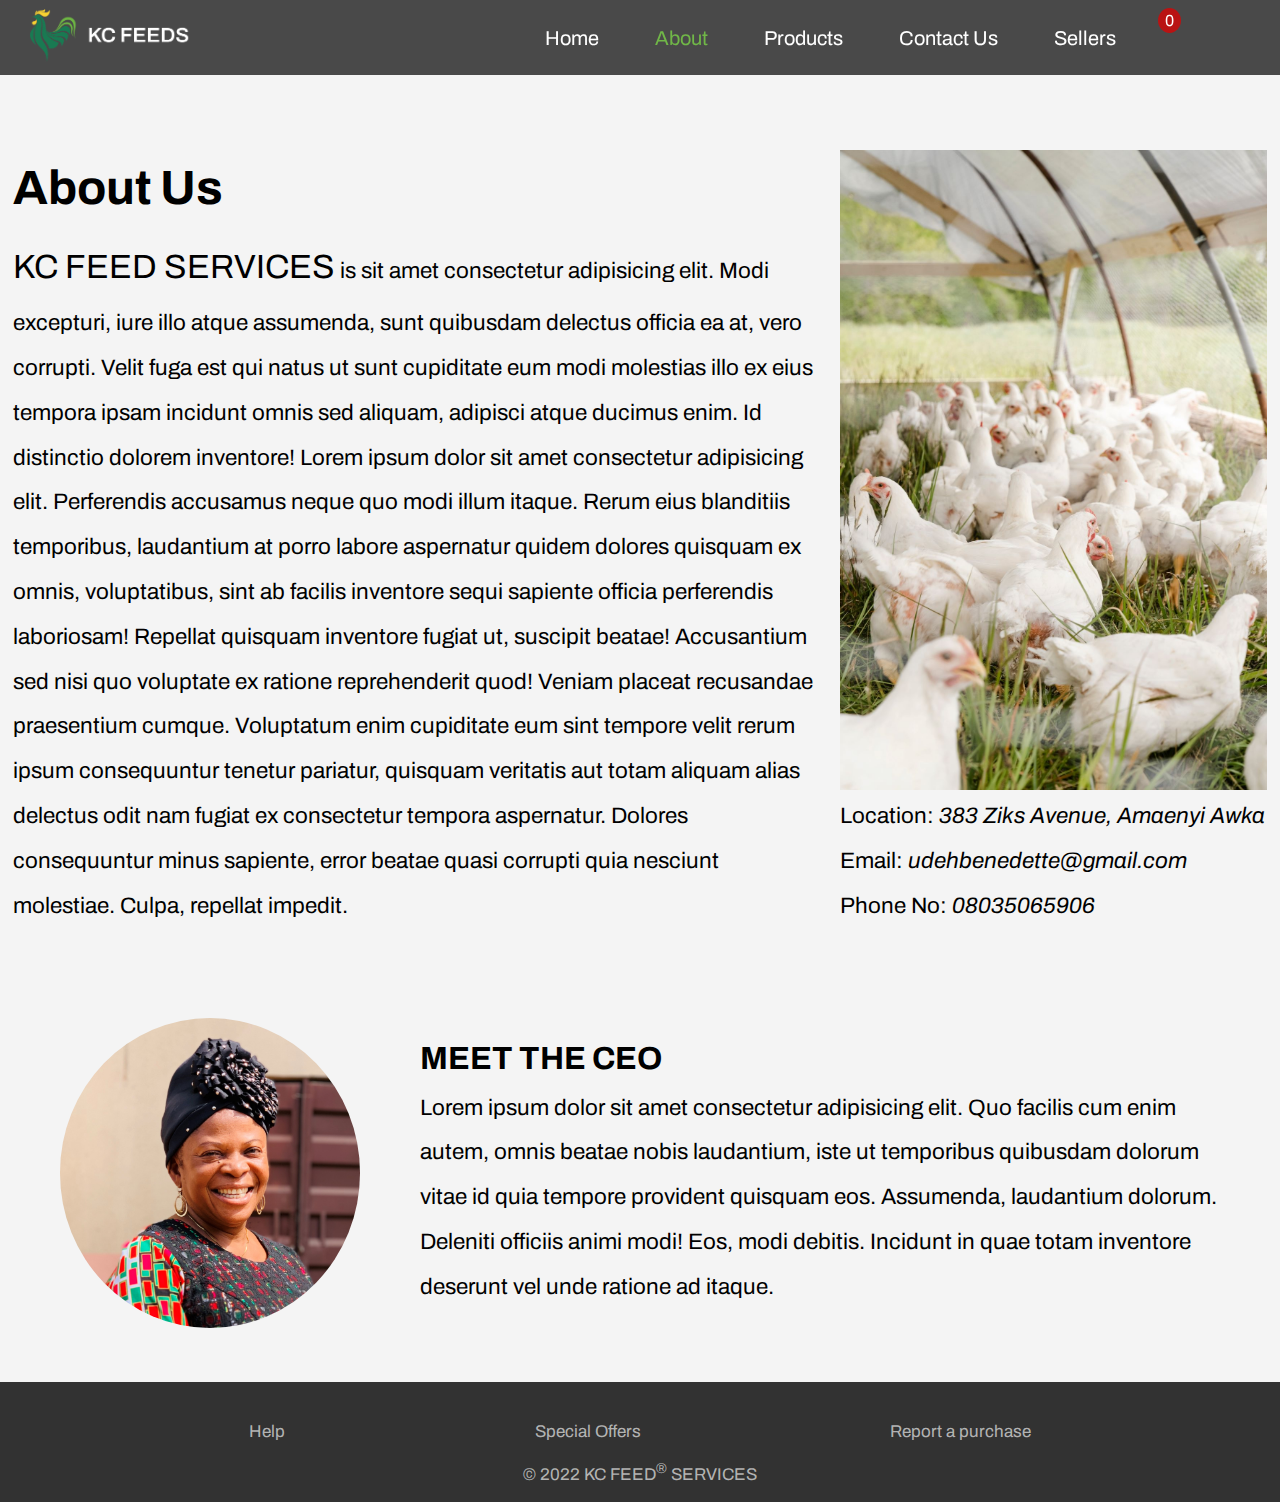
<file: about.html>
<!DOCTYPE html>
<html lang="en">
<head>
  <meta charset="UTF-8">
  <meta http-equiv="X-UA-Compatible" content="IE=edge">
  <meta name="viewport" content="width=device-width, initial-scale=1.0">
  <title>About Us</title>
  <link rel="stylesheet" href="https://cdnjs.cloudflare.com/ajax/libs/font-awesome/6.1.2/css/all.min.css" integrity="sha512-1sCRPdkRXhBV2PBLUdRb4tMg1w2YPf37qatUFeS7zlBy7jJI8Lf4VHwWfZZfpXtYSLy85pkm9GaYVYMfw5BC1A==" crossorigin="anonymous" referrerpolicy="no-referrer" />
  <link rel="stylesheet" href="about.css">
  <link rel="stylesheet" href="general.css">
  <link rel="stylesheet" href="header.css">
  <link rel="stylesheet" href="footer.css">
</head>
<body>
  <header>
    <div class="logo">
      <a href="index.html"><img src="Project-images/Frame 481393.png" alt="KC FEEDS LOGO"></a>
    </div>
    <span class="bars"><i class="fa-solid fa-bars fa-lg"></i></span>
    <nav>
      <a href="index.html">Home</a>
      <a href="about.html" class="home-nav">About</a>
      <a href="index.html#products">Products</a>
      <a href="contact.html">Contact Us</a>
      <a href="sellers.html">Sellers</a>
      <a href="cart.html" class="shopping"><i class="fa-solid fa-cart-shopping"></i> <div class="zero">0</div></a>
    </nav>
  </header>
  
  <div class="about-head">
    <div>
  <h1>About Us</h1>
  <p><span>KC FEED SERVICES</span> is sit amet consectetur adipisicing elit. Modi excepturi, iure illo atque assumenda, sunt quibusdam delectus officia ea at, vero corrupti. Velit fuga est qui natus ut sunt cupiditate eum modi molestias illo ex eius tempora ipsam incidunt omnis sed aliquam, adipisci atque ducimus enim. Id distinctio dolorem inventore! Lorem ipsum dolor sit amet consectetur adipisicing elit. Perferendis accusamus neque quo modi illum itaque. Rerum eius blanditiis temporibus, laudantium at porro labore aspernatur quidem dolores quisquam ex omnis, voluptatibus, sint ab facilis inventore sequi sapiente officia perferendis laboriosam! Repellat quisquam inventore fugiat ut, suscipit beatae! Accusantium sed nisi quo voluptate ex ratione reprehenderit quod! Veniam placeat recusandae praesentium cumque. Voluptatum enim cupiditate eum sint tempore velit rerum ipsum consequuntur tenetur pariatur, quisquam veritatis aut totam aliquam alias delectus odit nam fugiat ex consectetur tempora aspernatur. Dolores consequuntur minus sapiente, error beatae quasi corrupti quia nesciunt molestiae. Culpa, repellat impedit.</p>
  </div>
 <div>
  <img src="Project-images/zoe-schaeffer-gHAAa9U4a0k-unsplash.jpg" alt="">
  <p><i class="fa-solid fa-location-dot"></i> Location: <i>383 Ziks Avenue, Amaenyi Awka</i></p>
  <p><i class="fa-solid fa-envelope"></i> Email: <i>udehbenedette@gmail.com</i></p>
  <p> <i class="fa-solid fa-phone"></i> Phone No: <i>08035065906</i></p>
  </div>
</div>
<div class="ceo">
  <div class="img">
    <img src="Project-images/IMG_1282.jpeg" alt="">
  </div>
  <div>
    <h2>MEET THE CEO</h2>
    <p>Lorem ipsum dolor sit amet consectetur adipisicing elit. Quo facilis cum enim autem, omnis beatae nobis laudantium, iste ut temporibus quibusdam dolorum vitae id quia tempore provident quisquam eos. Assumenda, laudantium dolorum. Deleniti officiis animi modi! Eos, modi debitis. Incidunt in quae totam inventore deserunt vel unde ratione ad itaque.</p>
  </div>
</div>

<footer>
  <div>
  <a href="contact.html">Help</a>
  <a href="index.html#offers">Special Offers</a>
  <a href="contact.html">Report a purchase</a>
</div>
<p class="footer">&copy; 2022 KC FEED<sup>&#174;</sup> SERVICES </p>
</footer>
<script src="script.js"></script>
</body>
</html>
</file>
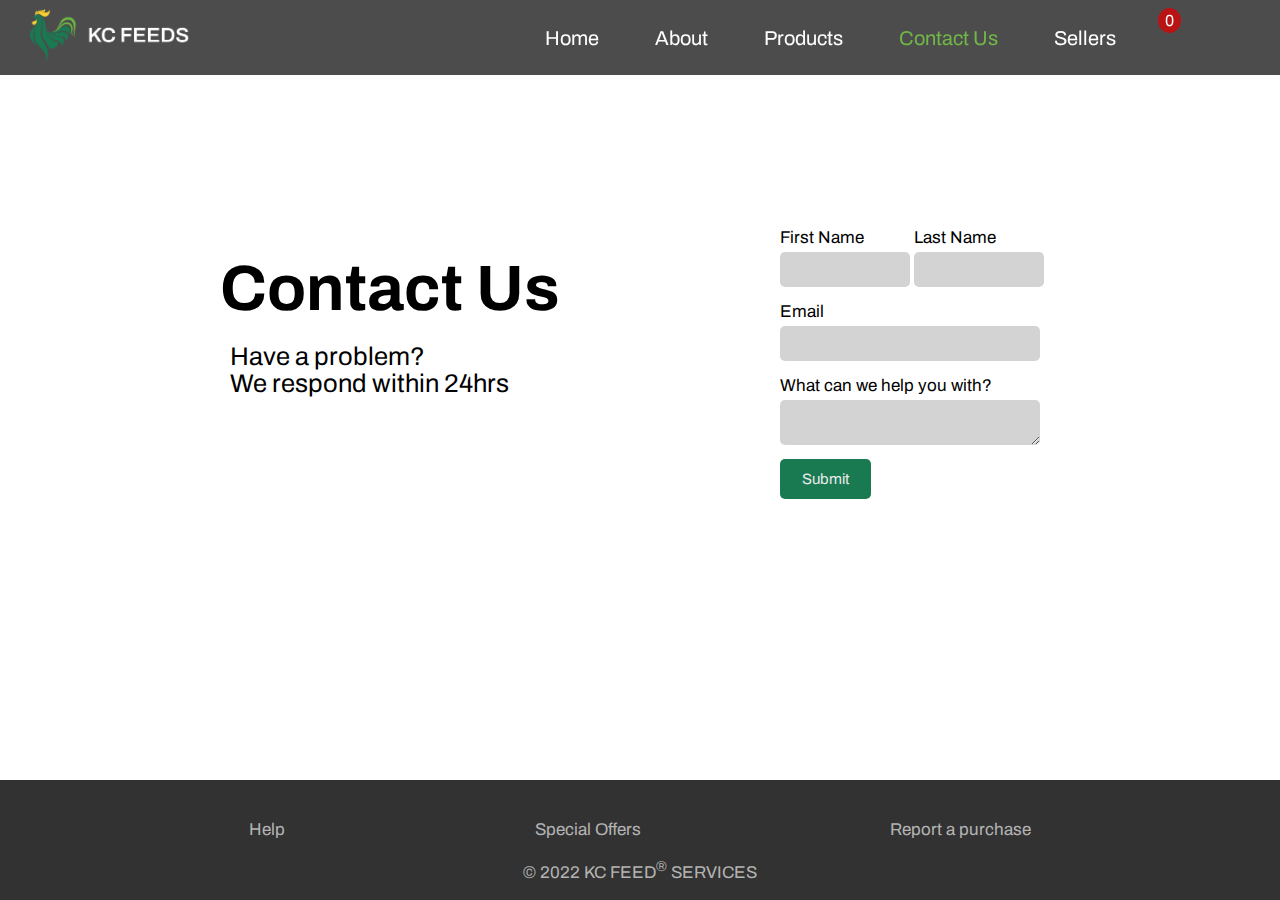
<file: contact.html>
<!DOCTYPE html>
<html lang="en">
  <head>
    <meta charset="UTF-8" />
    <meta http-equiv="X-UA-Compatible" content="IE=edge" />
    <meta name="viewport" content="width=device-width, initial-scale=1.0" />
    <title>Contact Us</title>
    <link rel="stylesheet" href="https://cdnjs.cloudflare.com/ajax/libs/font-awesome/6.1.2/css/all.min.css" integrity="sha512-1sCRPdkRXhBV2PBLUdRb4tMg1w2YPf37qatUFeS7zlBy7jJI8Lf4VHwWfZZfpXtYSLy85pkm9GaYVYMfw5BC1A==" crossorigin="anonymous" referrerpolicy="no-referrer" />
    <link rel="stylesheet" href="general.css" />
    <link rel="stylesheet" href="header.css">
    <link rel="stylesheet" href="contact.css">
    <link rel="stylesheet" href="footer.css">
  </head>
  <body>
  
    <header>
      <div class="logo">
        <a href="index.html"><img src="Project-images/Frame 481393.png" alt="KC FEEDS LOGO"></a>
      </div>
      <span class="bars"><i class="fa-solid fa-bars fa-2x"></i></span>
      <nav>
        <a href="index.html">Home</a>
        <a href="about.html">About</a>
        <a href="index.html#products">Products</a>
        <a href="contact.html" class="home-nav">Contact Us</a>
        <a href="sellers.html">Sellers</a>
        <a href="cart.html" class="shopping"><i class="fa-solid fa-cart-shopping"></i> <div class="zero">0</div></a>
      </nav>
    </header>

    <section>
    <div class="contact">
      <h1>Contact Us</h1>
      <p>Have a problem? <br>We respond within 24hrs</p>
    </div>
    <form>
      <div class="first">
        <label for="firstname">First Name</label>
        <input type="text" id="firstname" required>
      </div>
      <div class="second">
        <label for="lastname">Last Name</label>
        <input type="text" id="lastname" required>
      </div>
      <div class="third">
        <label for="email">Email</label>
        <input type="email" id="email" required>
      </div>
      <div>
        <label for="message">What can we help you with?</label>
        <textarea name="message" id="message" required></textarea>
      </div>
      <input type="submit">
    </form>
  </section>

  <footer style="position: absolute; bottom: 0; right: 0; left: 0;">
    <div>
    <a href="#">Help</a>
    <a href="index.html#offers">Special Offers</a>
    <a href="#">Report a purchase</a>
  </div>
  <p class="footer">&copy; 2022 KC FEED<sup>&#174;</sup> SERVICES </p>
  </footer>
  <script src="script.js"></script>
  </body>
</html>
</file>
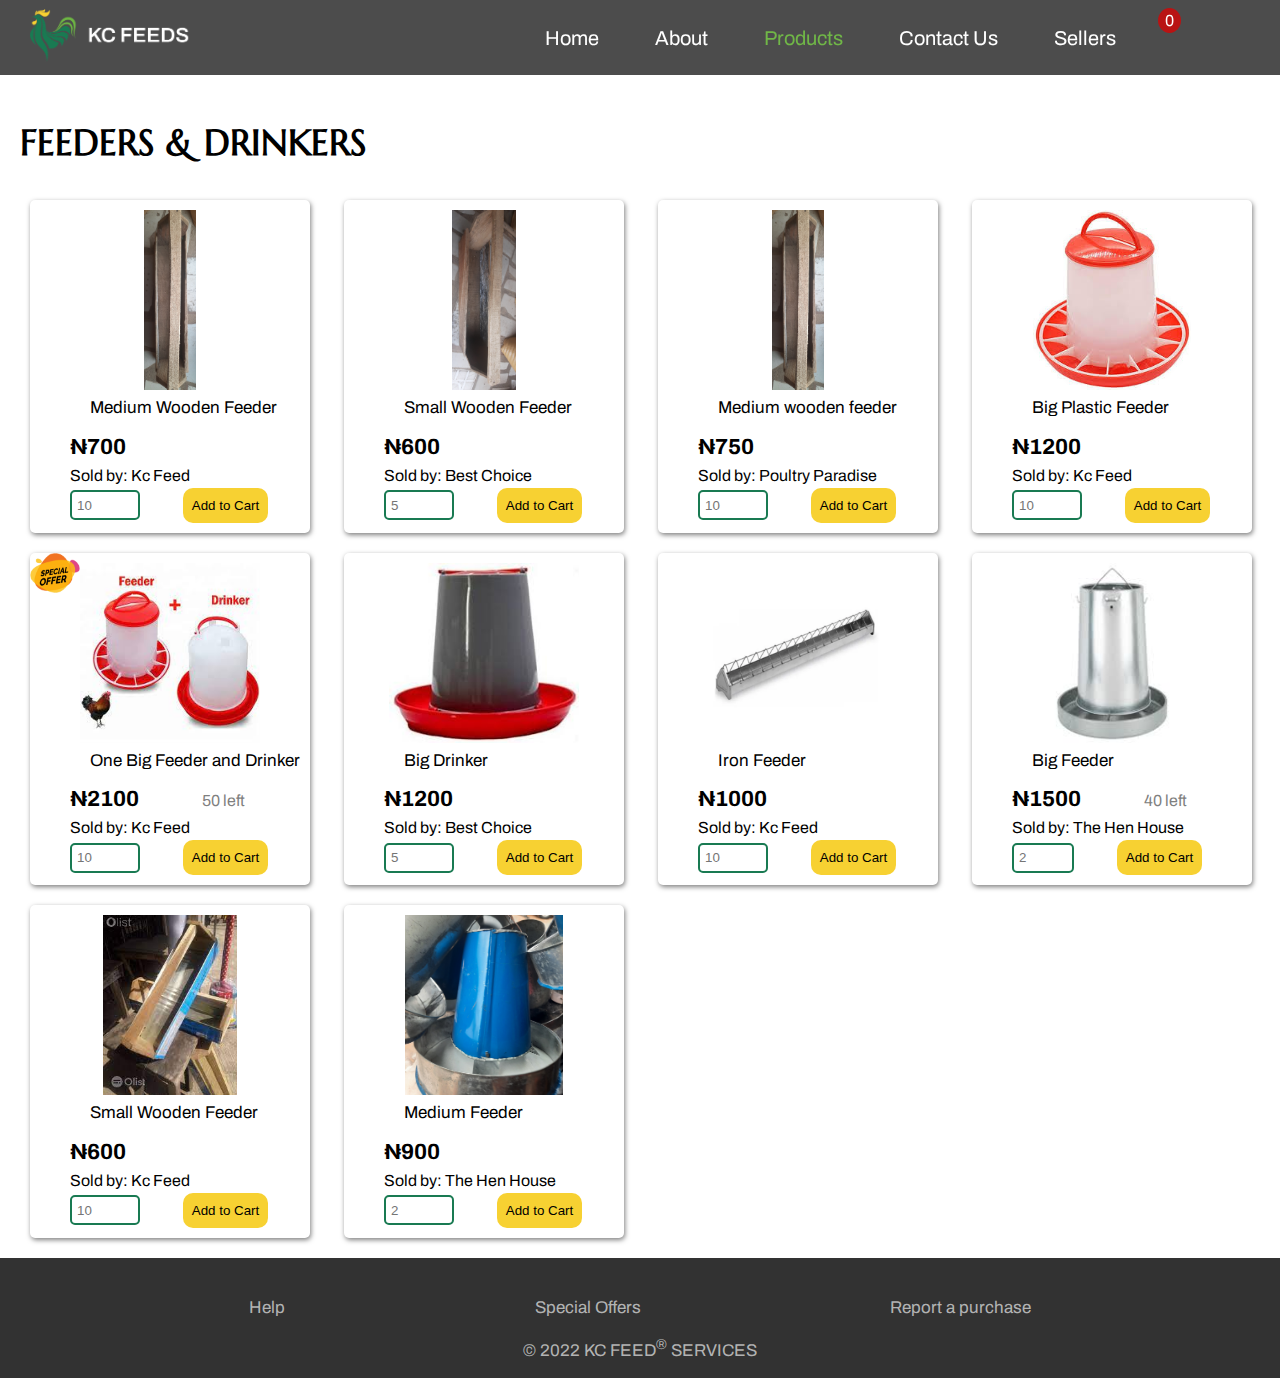
<file: feeders.html>
<!DOCTYPE html>
<html lang="en">
<head>
  <meta charset="UTF-8">
  <meta http-equiv="X-UA-Compatible" content="IE=edge">
  <meta name="viewport" content="width=device-width, initial-scale=1.0">
  <title>Feeders & Drinkers</title>
  <link rel="stylesheet" href="https://cdnjs.cloudflare.com/ajax/libs/font-awesome/6.1.2/css/all.min.css" integrity="sha512-1sCRPdkRXhBV2PBLUdRb4tMg1w2YPf37qatUFeS7zlBy7jJI8Lf4VHwWfZZfpXtYSLy85pkm9GaYVYMfw5BC1A==" crossorigin="anonymous" referrerpolicy="no-referrer" />
  <link rel="stylesheet" href="starter.css">
  <link rel="stylesheet" href="general.css">
  <link rel="stylesheet" href="header.css">
  <link rel="stylesheet" href="footer.css">
</head>
<body>
 
  <header>
    <div class="logo">
      <a href="index.html"><img src="Project-images/Frame 481393.png" alt="KC FEEDS LOGO"></a>
    </div>
    <span class="bars"><i class="fa-solid fa-bars fa-2x"></i></span>
    <nav>
      <a href="index.html">Home</a>
      <a href="about.html">About</a>
      <a href="index.html#products" class="home-nav">Products</a>
      <a href="contact.html">Contact Us</a>
      <a href="sellers.html">Sellers</a>
      <a href="cart.html" class="shopping"><i class="fa-solid fa-cart-shopping"></i> <div class="zero">0</div></a>
    </nav>
  </header>

  <h1>FEEDERS & DRINKERS</h1>

  <!-- 1 -->
  <div class="start">
    <img src="Project-images/20220809_152458.jpg" alt="wooden feeder">
    <div class="text-container">
      <p class="title">Medium Wooden Feeder</p>
      <label for="number"><strong style="font-size: 22px;">&#8358;700</strong> <i style="font-size: 14px;"></i></label> 
      <p class="stock"></p>
    <p>Sold by: <a href="index.html">Kc Feed</a> </p>
        <input type="number" min="10" max="300" placeholder="10">
        <input type="button" value="Add to Cart">
      </div>
  </div>

<!-- 2 -->
  <div class="start">
    <img src="Project-images/20220809_152339.jpg" alt="wooden feeders">
    <div class="text-container">
      <p class="title">Small Wooden Feeder</p>
      <label for="number"><strong style="font-size: 22px;">&#8358;600</strong> <i style="font-size: 14px;"></i></label> 
      <p class="stock"></p>
    <p>Sold by: <a href="#">Best Choice</a> </p>
        <input type="number" min="5" max="300" placeholder="5">
        <input type="button" value="Add to Cart">
      </div>
  </div>

<!-- 3 -->
  <div class="start">
    <img src="Project-images/20220809_152458.jpg" alt="wooden feeder">
    <div class="text-container">
      <p class="title">Medium wooden feeder</p>
      <label for="number"><strong style="font-size: 22px;">&#8358;750</strong> <i style="font-size: 14px;"></i></label> 
      <p class="stock"></p>
    <p>Sold by: <a href="#">Poultry Paradise</a> </p>
        <input type="number" min="10" max="300" placeholder="10">
        <input type="button" value="Add to Cart">
      </div>
  </div>

<!-- 4 -->
  <div class="start">
    <img src="Project-images/drinker.jpg" alt="chicken drinker">
    <div class="text-container">
      <p class="title">Big Plastic Feeder</p>
      <label for="number"><strong style="font-size: 22px;">&#8358;1200</strong> <i style="font-size: 14px;"></i></label> 
      <p class="stock"></p>
    <p>Sold by: <a href="#">Kc Feed</a> </p>
        <input type="number" min="10" max="300" placeholder="10">
        <input type="button" value="Add to Cart">
      </div>
  </div>

<!-- 5 -->
  <div class="start" style="position: relative;">
    <img src="Project-images/feeder.jpg" alt="feeder ">
    <div class="text-container">
      <p class="title">One Big Feeder and Drinker</p>
      <label for="number"><strong style="font-size: 22px;">&#8358;2100</strong> <i style="font-size: 14px;"></i></label> 
      <p class="stock">50 left</p>
    <p>Sold by: <a href="#">Kc Feed</a> </p>
        <input type="number" min="10" max="300" placeholder="10">
        <input type="button" value="Add to Cart">
      </div>
      <img style="width: 50px; height: 40px; position: absolute; top: 0; left: 0;" src="Project-images/PngItem_3676260.png" alt="">
  </div>

<!-- 6 -->
  <div class="start">
    <img src="Project-images/images (5).jpg" alt="vital starter">
    <div class="text-container">
      <p class="title">Big Drinker</p>
      <label for="number"><strong style="font-size: 22px;">&#8358;1200</strong> <i style="font-size: 14px;"></i></label> 
      <p class="stock"></p>
    <p>Sold by: <a href="#">Best Choice</a> </p>
        <input type="number" min="5" max="300" placeholder="5">
        <input type="button" value="Add to Cart">
      </div>
  </div>

<!-- 7 -->
  <div class="start">
    <img src="Project-images/poultry-iron-feeder-500x500.webp" alt="iron feeder">
    <div class="text-container">
      <p class="title">Iron Feeder</p>
      <label for="number"><strong style="font-size: 22px;">&#8358;1000</strong> <i style="font-size: 14px;"></i></label> 
      <p class="stock"></p>
    <p>Sold by: <a href="#">Kc Feed</a> </p>
        <input type="number" min="10" max="300" placeholder="10">
        <input type="button" value="Add to Cart">
      </div>
  </div>

<!-- 8 -->
  <div class="start">
    <img src="Project-images/images (3).jpg" alt="feederr">
    <div class="text-container">
      <p class="title">Big Feeder</p>
      <label for="number"><strong style="font-size: 22px;">&#8358;1500</strong> <i style="font-size: 14px;"></i></label> 
      <p class="stock">40 left</p>
    <p>Sold by: <a href="#">The Hen House</a> </p>
        <input type="number" min="2" max="40" placeholder="2">
        <input type="button" value="Add to Cart">
      </div>
  </div>

  <!-- 9 -->
  <div class="start">
    <img src="Project-images/download (4).jpg" alt="wooden feeder">
    <div class="text-container">
      <p class="title">Small Wooden Feeder</p>
      <label for="number"><strong style="font-size: 22px;">&#8358;600</strong> <i style="font-size: 14px;"></i></label> 
      <p class="stock"></p>
    <p>Sold by: <a href="#">Kc Feed</a> </p>
        <input type="number" min="10" max="300" placeholder="10">
        <input type="button" value="Add to Cart">
      </div>
  </div>

  <!-- 10 -->
  <div class="start">
    <img src="Project-images/20220809_152408.jpg" alt="feeder">
    <div class="text-container">
      <p class="title">Medium Feeder</p>
      <label for="number"><strong style="font-size: 22px;">&#8358;900</strong> <i style="font-size: 14px;"></i></label> 
      <p class="stock"></p>
    <p>Sold by: <a href="#">The Hen House</a> </p>
        <input type="number" min="2" max="300" placeholder="2">
        <input type="button" value="Add to Cart">
      </div>
  </div>

  <footer>
    <div>
    <a href="contact.html">Help</a>
    <a href="index.html#offers">Special Offers</a>
    <a href="contact.html">Report a purchase</a>
  </div>
  <p class="footer">&copy; 2022 KC FEED<sup>&#174;</sup> SERVICES </p>
  </footer> 
  <script src="script.js"></script>
</body>
</html>
</file>
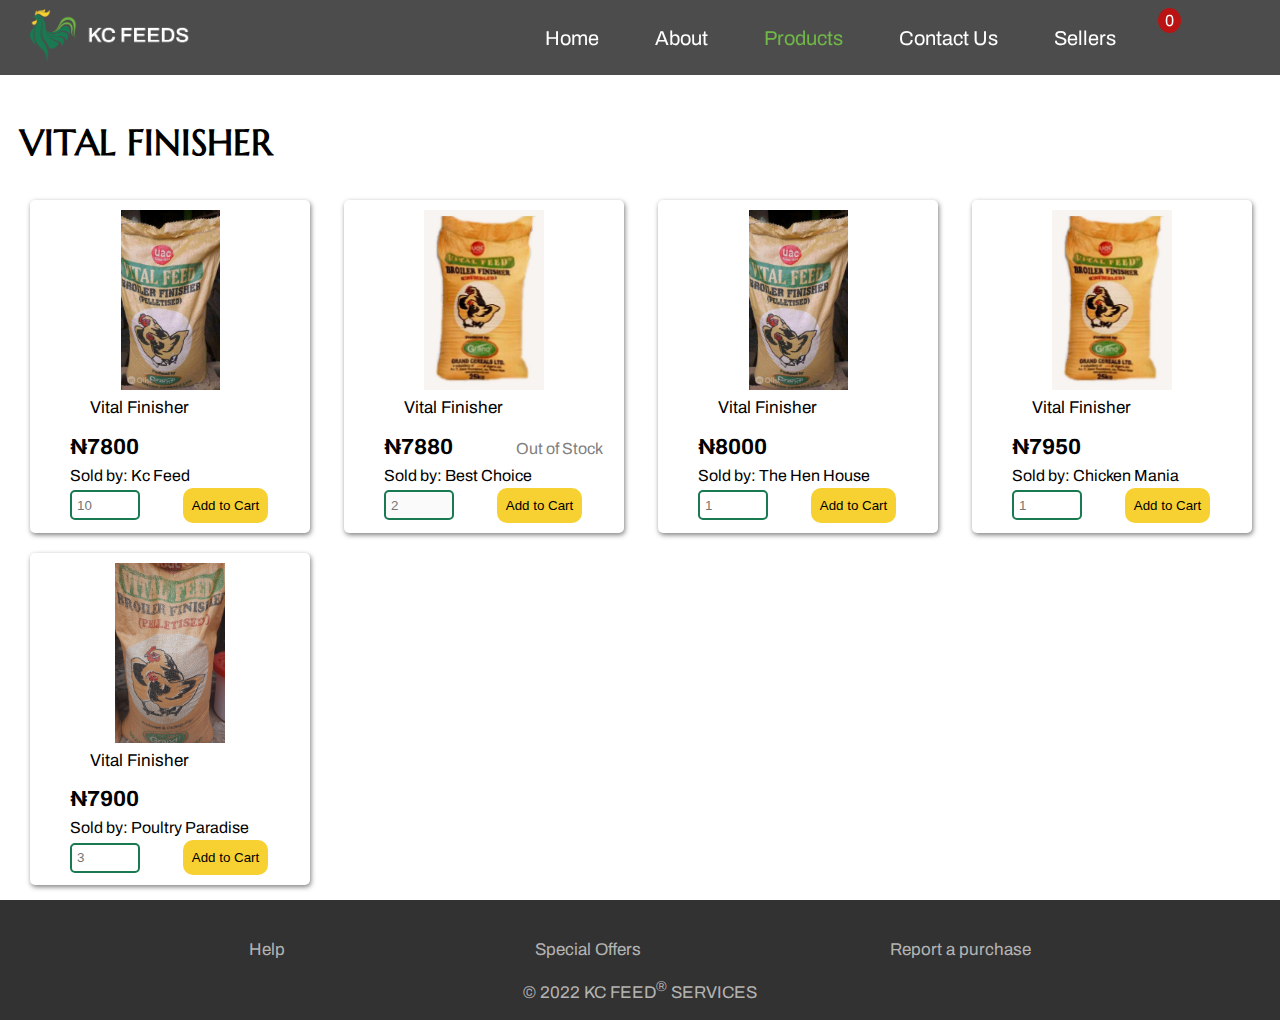
<file: finisher.html>
<!DOCTYPE html>
<html lang="en">
  <head>
    <meta charset="UTF-8" />
    <meta http-equiv="X-UA-Compatible" content="IE=edge" />
    <meta name="viewport" content="width=device-width, initial-scale=1.0" />
    <title>Finisher</title>
    <link
      rel="stylesheet"
      href="https://cdnjs.cloudflare.com/ajax/libs/font-awesome/6.1.2/css/all.min.css"
      integrity="sha512-1sCRPdkRXhBV2PBLUdRb4tMg1w2YPf37qatUFeS7zlBy7jJI8Lf4VHwWfZZfpXtYSLy85pkm9GaYVYMfw5BC1A=="
      crossorigin="anonymous"
      referrerpolicy="no-referrer"
    />
    <link rel="stylesheet" href="starter.css" />
    <link rel="stylesheet" href="general.css" />
    <link rel="stylesheet" href="header.css" />
    <link rel="stylesheet" href="footer.css" />
  </head>
  <body>
    <header>
      <div class="logo">
        <a href="index.html"><img src="Project-images/Frame 481393.png" alt="KC FEEDS LOGO"></a>
      </div>
      <span class="bars"><i class="fa-solid fa-bars fa-2x"></i></span>
      <nav>
        <a href="index.html">Home</a>
        <a href="about.html">About</a>
        <a href="index.html#products" class="home-nav">Products</a>
        <a href="contact.html">Contact Us</a>
        <a href="sellers.html">Sellers</a>
        <a href="cart.html" class="shopping"
          ><i class="fa-solid fa-cart-shopping"></i>
          <div class="zero">0</div></a
        >
      </nav>
    </header>

    <h1>VITAL FINISHER</h1>

    <!-- 1 -->
    <div class="start">
      <img src="Project-images/finisher-1.jpg" alt="vital finisher" />
      <div class="text-container">
        <p class="title">Vital Finisher</p>
        <label for="number"
          ><strong style="font-size: 22px">&#8358;7800</strong>
          <i style="font-size: 14px"></i
        ></label>
        <p class="stock"></p>
        <p>Sold by: <a href="index.html">Kc Feed</a></p>
        <input type="number" min="10" max="300" placeholder="10" />
        <input type="button" value="Add to Cart" />
      </div>
    </div>

    <!-- 2 -->
    <div class="start">
      <img src="Project-images/Finisher-feed.jpg" alt="vital finisher" />
      <div class="text-container">
        <p class="title">Vital Finisher</p>
        <label for="number"
          ><strong style="font-size: 22px">&#8358;7880</strong>
          <i style="font-size: 14px"></i
        ></label>
        <p class="stock">Out of Stock</p>
        <p>Sold by: <a href="#">Best Choice</a></p>
        <input type="number" min="2" max="300" placeholder="2" disabled />
        <input type="button" value="Add to Cart" />
      </div>
    </div>

    <!-- 3 -->
    <div class="start">
      <img src="Project-images/finisher-1.jpg" alt="vital finisher" />
      <div class="text-container">
        <p class="title">Vital Finisher</p>
        <label for="number"
          ><strong style="font-size: 22px">&#8358;8000</strong>
          <i style="font-size: 14px"></i
        ></label>
        <p class="stock"></p>
        <p>Sold by: <a href="#">The Hen House</a></p>
        <input type="number" min="1" max="300" placeholder="1" />
        <input type="button" value="Add to Cart" />
      </div>
    </div>

    <!-- 4 -->
    <div class="start">
      <img src="Project-images/Finisher-feed.jpg" alt="vital finisher" />
      <div class="text-container">
        <p class="title">Vital Finisher</p>
        <label for="number"
          ><strong style="font-size: 22px">&#8358;7950</strong>
          <i style="font-size: 14px"></i
        ></label>
        <p class="stock"></p>
        <p>Sold by: <a href="#">Chicken Mania</a></p>
        <input type="number" min="1" max="300" placeholder="1" />
        <input type="button" value="Add to Cart" />
      </div>
    </div>

    <!-- 5 -->
    <div class="start">
      <img src="Project-images/20220809_151858.jpg" alt="vital finisher" />
      <div class="text-container">
        <p class="title">Vital Finisher</p>
        <label for="number"
          ><strong style="font-size: 22px">&#8358;7900</strong>
          <i style="font-size: 14px"></i
        ></label>
        <p class="stock"></p>
        <p>Sold by: <a href="#">Poultry Paradise</a></p>
        <input type="number" min="3" max="300" placeholder="3" />
        <input type="button" value="Add to Cart" />
      </div>
    </div>

    <footer style="position: absolute; bottom: 0; right: 0; left: 0">
      <div>
        <a href="contact.html">Help</a>
        <a href="index.html#offers">Special Offers</a>
        <a href="contact.html">Report a purchase</a>
      </div>
      <p class="footer">&copy; 2022 KC FEED<sup>&#174;</sup> SERVICES</p>
    </footer>
    <script src="script.js"></script>
  </body>
</html>
</file>
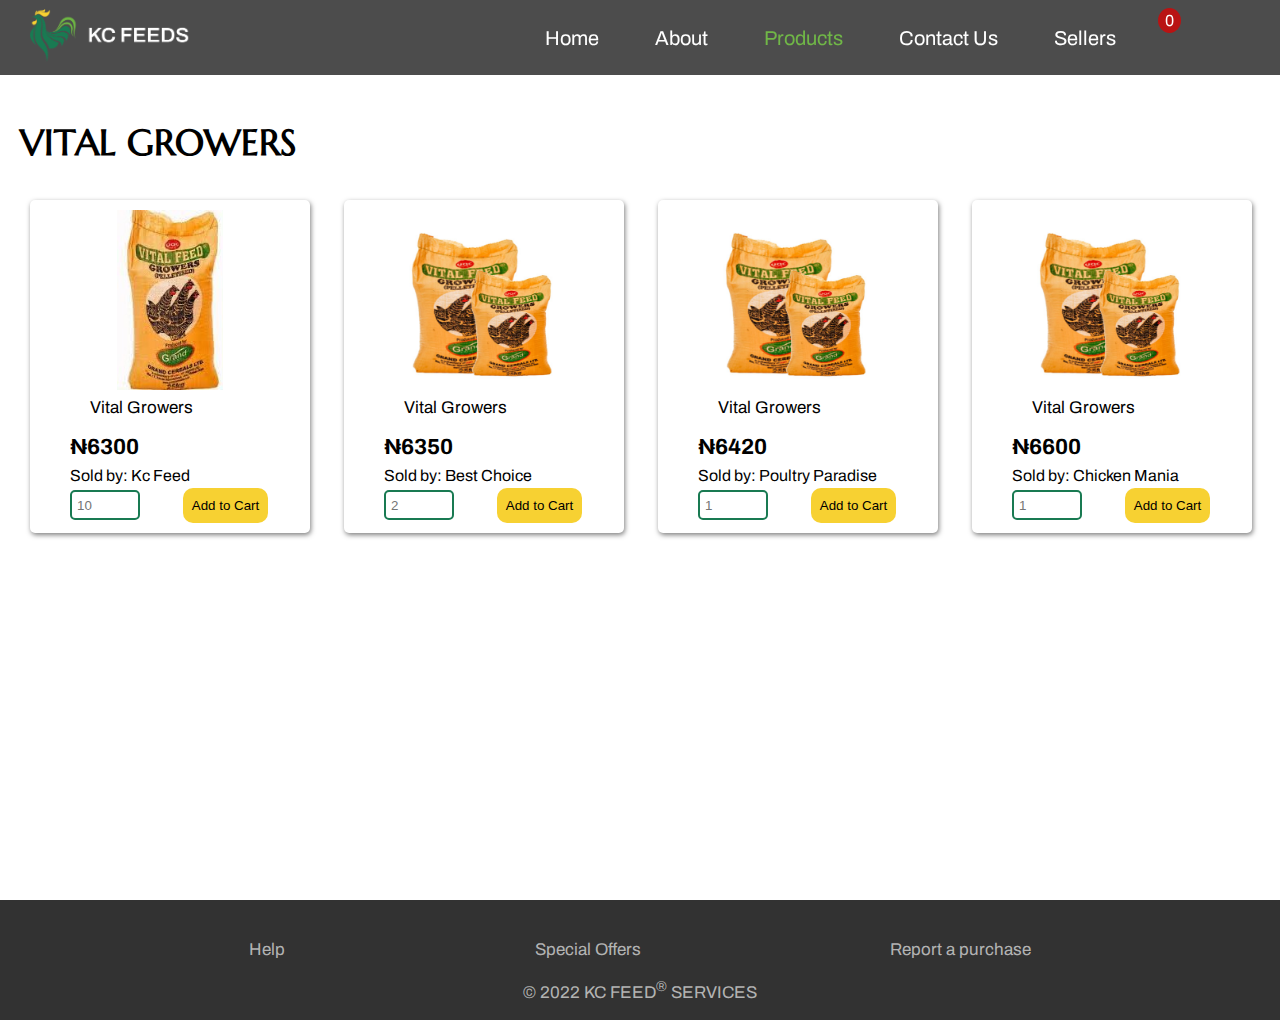
<file: grower.html>
<!DOCTYPE html>
<html lang="en">
<head>
  <meta charset="UTF-8">
  <meta http-equiv="X-UA-Compatible" content="IE=edge">
  <meta name="viewport" content="width=device-width, initial-scale=1.0">
  <title>Growers</title>
  <link rel="stylesheet" href="https://cdnjs.cloudflare.com/ajax/libs/font-awesome/6.1.2/css/all.min.css" integrity="sha512-1sCRPdkRXhBV2PBLUdRb4tMg1w2YPf37qatUFeS7zlBy7jJI8Lf4VHwWfZZfpXtYSLy85pkm9GaYVYMfw5BC1A==" crossorigin="anonymous" referrerpolicy="no-referrer" />
  <link rel="stylesheet" href="starter.css">
  <link rel="stylesheet" href="general.css">
  <link rel="stylesheet" href="header.css">
  <link rel="stylesheet" href="footer.css">
</head>
<body>
  <header>
    <div class="logo">
      <a href="index.html"><img src="Project-images/Frame 481393.png" alt="KC FEEDS LOGO"></a>
    </div>
    <span class="bars"><i class="fa-solid fa-bars fa-2x"></i></span>
    <nav>
      <a href="index.html">Home</a>
      <a href="about.html">About</a>
      <a href="index.html#products" class="home-nav">Products</a>
      <a href="contact.html">Contact Us</a>
      <a href="sellers.html">Sellers</a>
      <a href="cart.html" class="shopping"><i class="fa-solid fa-cart-shopping"></i> <div class="zero">0</div></a>
    </nav>
  </header>

  <h1>VITAL GROWERS</h1>

  <!-- 1 -->
  <div class="start">
    <img src="Project-images/download (2).jpg" alt="vital super-starter">
    <div class="text-container">
      <p class="title">Vital Growers</p>
      <label for="number"><strong style="font-size: 22px;">&#8358;6300</strong> <i style="font-size: 14px;"></i></label> 
      <p class="stock"></p>
    <p>Sold by: <a href="index.html">Kc Feed</a> </p>
        <input type="number" min="10" max="300" placeholder="10">
        <input type="button" value="Add to Cart">
      </div>
  </div>

<!-- 2 -->
  <div class="start">
    <img src="Project-images/growers.jpg" alt="vital growers">
    <div class="text-container">
      <p class="title">Vital Growers</p>
      <label for="number"><strong style="font-size: 22px;">&#8358;6350</strong> <i style="font-size: 14px;"></i></label> 
      <p class="stock"></p>
    <p>Sold by: <a href="#">Best Choice</a> </p>
        <input type="number" min="2" max="300" placeholder="2">
        <input type="button" value="Add to Cart">
      </div>
  </div>

<!-- 3 -->
  <div class="start">
    <img src="Project-images/growers.jpg" alt="vital growers">
    <div class="text-container">
      <p class="title">Vital Growers</p>
      <label for="number"><strong style="font-size: 22px;">&#8358;6420</strong> <i style="font-size: 14px;"></i></label> 
      <p class="stock"></p>
    <p>Sold by: <a href="#">Poultry Paradise</a> </p>
        <input type="number" min="1" max="300" placeholder="1">
        <input type="button" value="Add to Cart">
      </div>
  </div>

<!-- 4 -->
  <div class="start">
    <img src="Project-images/growers.jpg" alt="vital growers">
    <div class="text-container">
      <p class="title">Vital Growers</p>
      <label for="number"><strong style="font-size: 22px;">&#8358;6600</strong> <i style="font-size: 14px;"></i></label> 
      <p class="stock"></p>
    <p>Sold by: <a href="#">Chicken Mania</a> </p>
        <input type="number" min="1" max="300" placeholder="1">
        <input type="button" value="Add to Cart">
      </div>
  </div>
  
  <footer style="position: absolute; bottom: 0; right: 0; left: 0;">
    <div>
    <a href="contact.html">Help</a>
    <a href="index.html#offers">Special Offers</a>
    <a href="contact.html">Report a purchase</a>
  </div>
  <p class="footer">&copy; 2022 KC FEED<sup>&#174;</sup> SERVICES </p>
  </footer>
  <script src="script.js"></script>
</body>
</html>
</file>
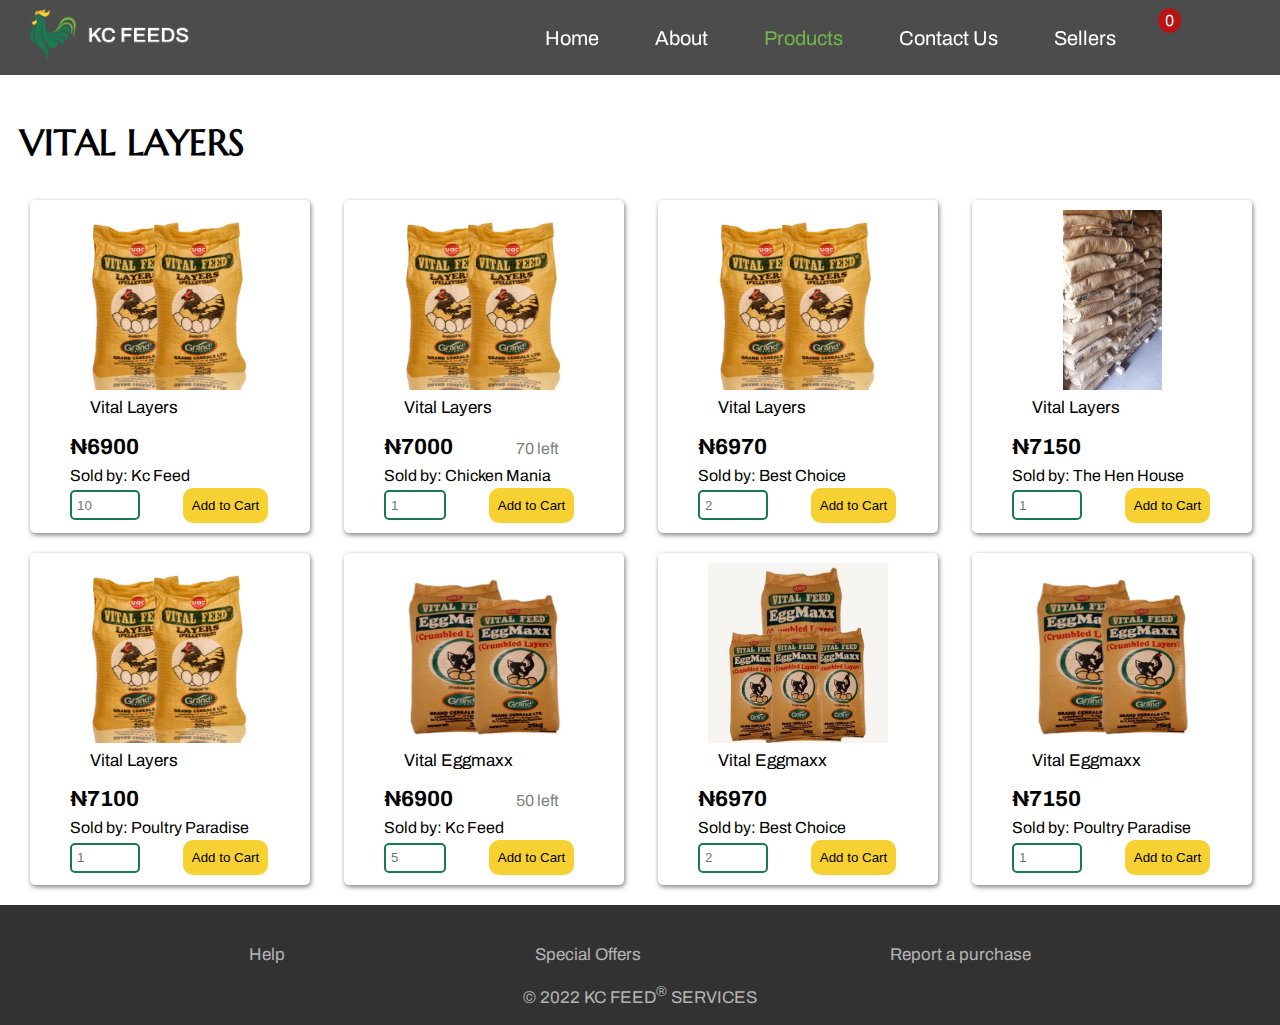
<file: layer.html>
<!DOCTYPE html>
<html lang="en">
<head>
  <meta charset="UTF-8">
  <meta http-equiv="X-UA-Compatible" content="IE=edge">
  <meta name="viewport" content="width=device-width, initial-scale=1.0">
  <title>layers</title>
  <link rel="stylesheet" href="https://cdnjs.cloudflare.com/ajax/libs/font-awesome/6.1.2/css/all.min.css" integrity="sha512-1sCRPdkRXhBV2PBLUdRb4tMg1w2YPf37qatUFeS7zlBy7jJI8Lf4VHwWfZZfpXtYSLy85pkm9GaYVYMfw5BC1A==" crossorigin="anonymous" referrerpolicy="no-referrer" />
  <link rel="stylesheet" href="starter.css">
  <link rel="stylesheet" href="general.css">
  <link rel="stylesheet" href="header.css">
  <link rel="stylesheet" href="footer.css">
</head>
<body>
  <header>
    <div class="logo">
      <a href="index.html"><img src="Project-images/Frame 481393.png" alt="KC FEEDS LOGO"></a>
    </div>
    <span class="bars"><i class="fa-solid fa-bars fa-2x"></i></span>
    <nav>
      <a href="index.html">Home</a>
      <a href="about.html">About</a>
      <a href="index.html#products" class="home-nav">Products</a>
      <a href="contact.html">Contact Us</a>
      <a href="sellers.html">Sellers</a>
      <a href="cart.html" class="shopping"><i class="fa-solid fa-cart-shopping"></i> <div class="zero">0</div></a>
    </nav>
  </header>

  <h1>VITAL LAYERS</h1>

  <!-- 1 -->
  <div class="start">
    <img src="Project-images/Pelletized-Layers-A.jpg" alt="vital Layers">
    <div class="text-container">
      <p class="title">Vital Layers</p>
      <label for="number"><strong style="font-size: 22px;">&#8358;6900</strong> <i style="font-size: 14px;"></i></label> 
      <p class="stock"></p>
    <p>Sold by: <a href="index.html">Kc Feed</a> </p>
        <input type="number" min="10" max="300" placeholder="10">
        <input type="button" value="Add to Cart">
      </div>
  </div>

<!-- 2 -->
  <div class="start">
    <img src="Project-images/Pelletized-Layers-A.jpg" alt="vital layers">
    <div class="text-container">
      <p class="title">Vital Layers</p>
      <label for="number"><strong style="font-size: 22px;">&#8358;7000</strong> <i style="font-size: 14px;"></i></label> 
      <p class="stock">70 left</p>
    <p>Sold by: <a href="#">Chicken Mania</a> </p>
        <input type="number" min="1" max="70" placeholder="1">
        <input type="button" value="Add to Cart">
      </div>
  </div>

<!-- 3 -->
  <div class="start">
    <img src="Project-images/Pelletized-Layers-A.jpg" alt="vital layers">
    <div class="text-container">
      <p class="title">Vital Layers</p>
      <label for="number"><strong style="font-size: 22px;">&#8358;6970</strong> <i style="font-size: 14px;"></i></label> 
      <p class="stock"></p>
    <p>Sold by: <a href="#">Best Choice</a> </p>
        <input type="number" min="2" max="300" placeholder="2">
        <input type="button" value="Add to Cart">
      </div>
  </div>

<!-- 4 -->
  <div class="start">
    <img src="Project-images/117600400_3301751533204426_2293016631804932358_n.jpg" alt="vital layers">
    <div class="text-container">
      <p class="title">Vital Layers</p>
      <label for="number"><strong style="font-size: 22px;">&#8358;7150</strong> <i style="font-size: 14px;"></i></label> 
      <p class="stock"></p>
    <p>Sold by: <a href="#">The Hen House</a> </p>
        <input type="number" min="1" max="300" placeholder="1">
        <input type="button" value="Add to Cart">
      </div>
  </div>

<!-- 5 -->
  <div class="start">
    <img src="Project-images/Pelletized-Layers-A.jpg" alt="vital layers">
    <div class="text-container">
      <p class="title">Vital Layers</p>
      <label for="number"><strong style="font-size: 22px;">&#8358;7100</strong> <i style="font-size: 14px;"></i></label> 
      <p class="stock"></p>
    <p>Sold by: <a href="#">Poultry Paradise</a> </p>
        <input type="number" min="1" max="300" placeholder="1">
        <input type="button" value="Add to Cart">
      </div>
  </div>

<!-- 6 -->
  <div class="start">
    <img src="Project-images/eggmaxx.jpg" alt="vital eggmaxx">
    <div class="text-container">
      <p class="title">Vital Eggmaxx</p>
      <label for="number"><strong style="font-size: 22px;">&#8358;6900</strong> <i style="font-size: 14px;"></i></label> 
      <p class="stock">50 left</p>
    <p>Sold by: <a href="#">Kc Feed</a></p>
        <input type="number" min="5" max="50" placeholder="5">
        <input type="button" value="Add to Cart">
      </div>
  </div>

<!-- 7 -->
  <div class="start">
    <img src="Project-images/eggmaxx-a-600x600.jpg" alt="vital eggmaxx">
    <div class="text-container">
      <p class="title">Vital Eggmaxx</p>
      <label for="number"><strong style="font-size: 22px;">&#8358;6970</strong> <i style="font-size: 14px;"></i></label> 
      <p class="stock"></p>
    <p>Sold by: <a href="#">Best Choice</a> </p>
        <input type="number" min="2" max="300" placeholder="2">
        <input type="button" value="Add to Cart">
      </div>
  </div>

<!-- 8 -->
  <div class="start">
    <img src="Project-images/eggmaxx.jpg" alt="vital eggmaxx">
    <div class="text-container">
      <p class="title">Vital Eggmaxx</p>
      <label for="number"><strong style="font-size: 22px;">&#8358;7150</strong> <i style="font-size: 14px;"></i></label> 
      <p class="stock"></p>
    <p>Sold by: <a href="#">Poultry Paradise</a> </p>
        <input type="number" min="1" max="300" placeholder="1">
        <input type="button" value="Add to Cart">
      </div>
  </div>

  <footer>
    <div>
    <a href="contact.html">Help</a>
    <a href="index.html#offers">Special Offers</a>
    <a href="contact.html">Report a purchase</a>
  </div>
  <p class="footer">&copy; 2022 KC FEED<sup>&#174;</sup> SERVICES </p>
  </footer>
  <script src="script.js"></script>
</body>
</html>
</file>
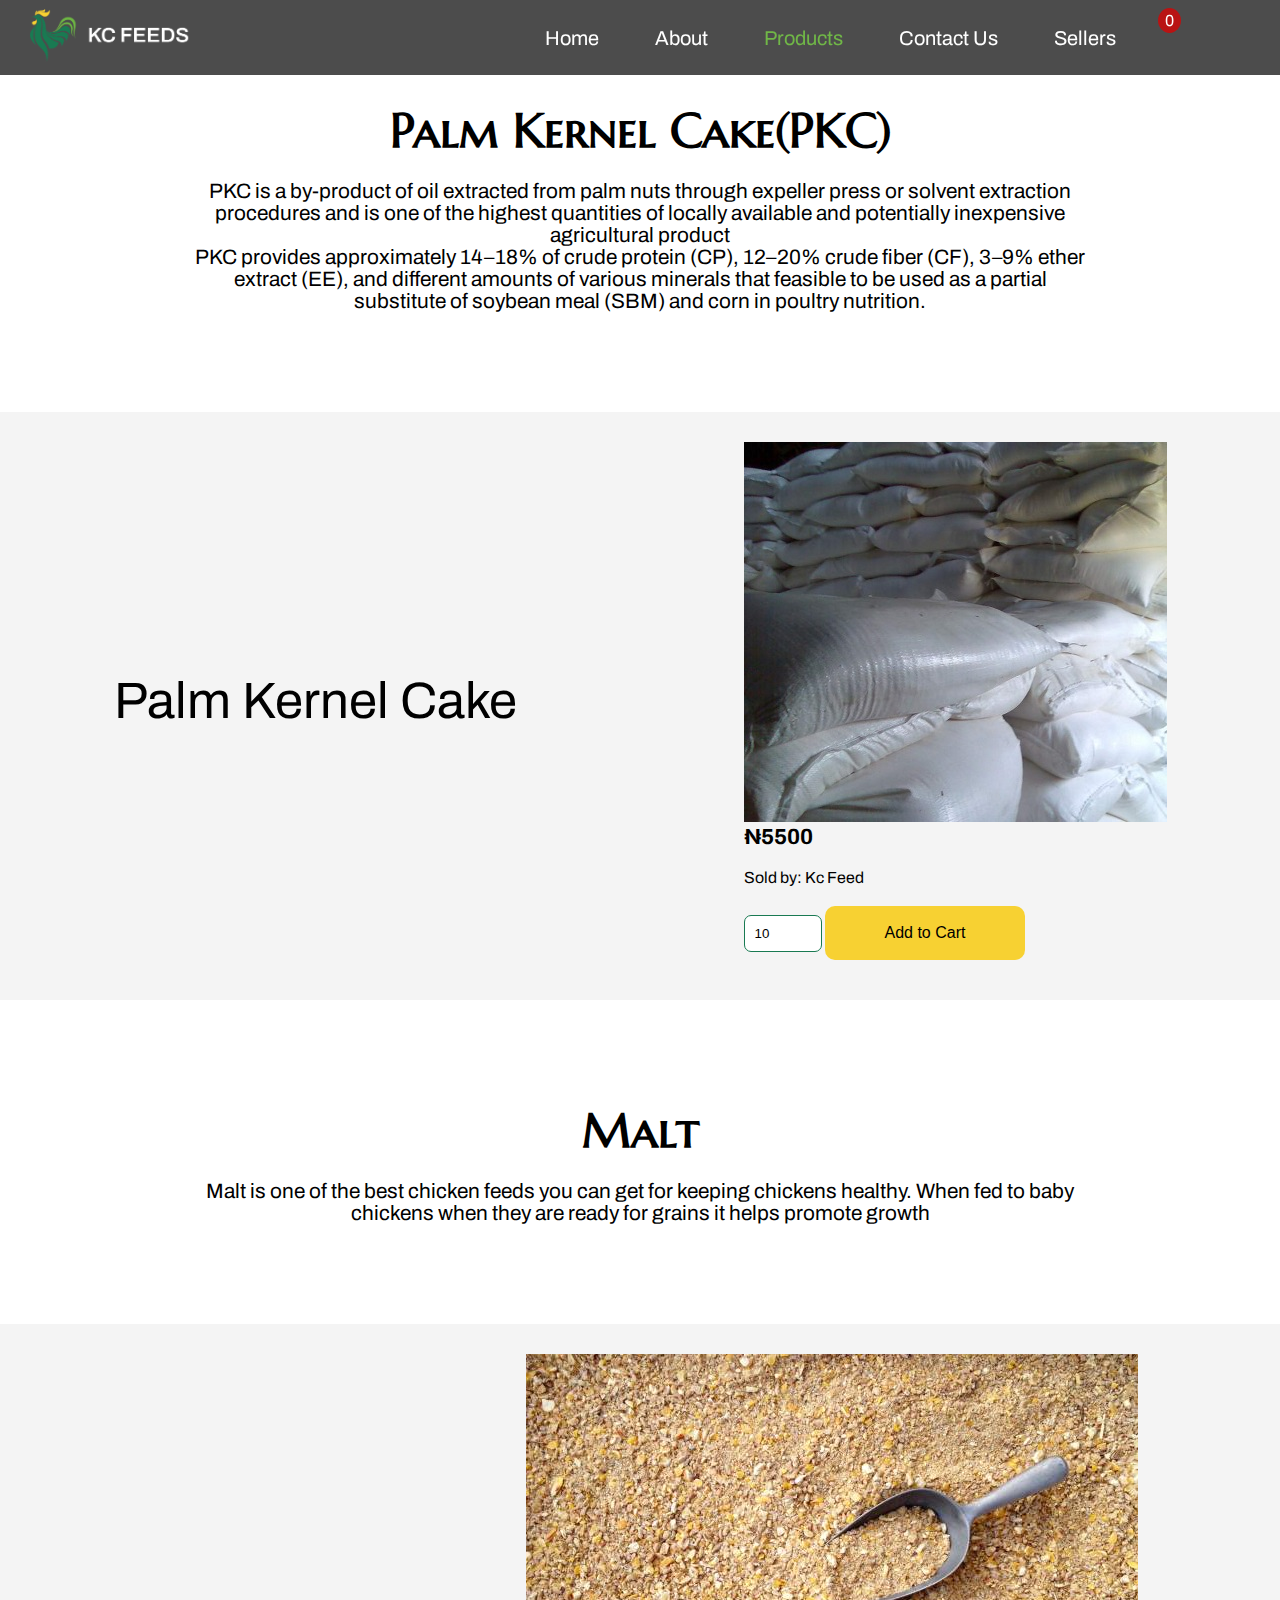
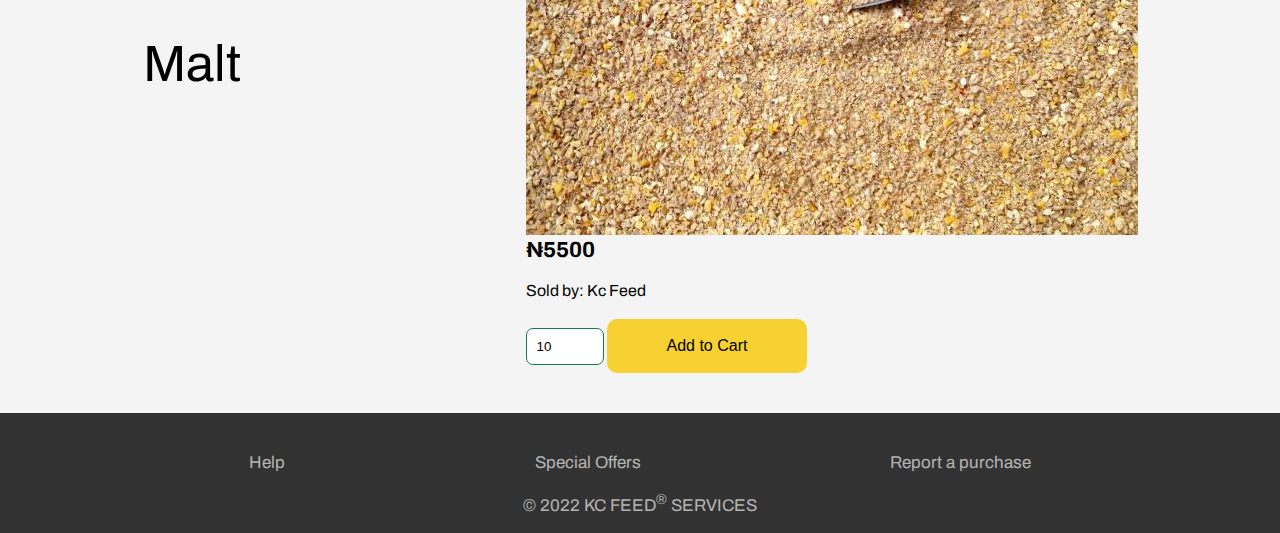
<file: pkc.html>
<!DOCTYPE html>
<html lang="en">
<head>
  <meta charset="UTF-8">
  <meta http-equiv="X-UA-Compatible" content="IE=edge">
  <meta name="viewport" content="width=device-width, initial-scale=1.0">
  <title>PKC & Malt</title>
  <link rel="stylesheet" href="https://cdnjs.cloudflare.com/ajax/libs/font-awesome/6.1.2/css/all.min.css" integrity="sha512-1sCRPdkRXhBV2PBLUdRb4tMg1w2YPf37qatUFeS7zlBy7jJI8Lf4VHwWfZZfpXtYSLy85pkm9GaYVYMfw5BC1A==" crossorigin="anonymous" referrerpolicy="no-referrer" />
  <link rel="stylesheet" href="pkc.css">
  <link rel="stylesheet" href="vital.css">
  <link rel="stylesheet" href="general.css">
  <link rel="stylesheet" href="header.css">
  <link rel="stylesheet" href="footer.css">
</head>
<body>
  <header>
    <div class="logo">
      <a href="index.html"><img src="Project-images/Frame 481393.png" alt="KC FEEDS LOGO"></a>
    </div>
    <span class="bars"><i class="fa-solid fa-bars fa-2x"></i></span>
    <nav>
      <a href="index.html">Home</a>
      <a href="about.html">About</a>
      <a href="index.html#products" class="home-nav">Products</a>
      <a href="contact.html">Contact Us</a>
      <a href="sellers.html">Sellers</a>
      <a href="cart.html" class="shopping"><i class="fa-solid fa-cart-shopping"></i> <div class="zero">0</div></a>
    </nav>
  </header>

  <section class="pkc-first">
  <h1>Palm Kernel Cake(PKC)</h1>
  <p>PKC is a by-product of oil extracted from palm nuts through expeller press or solvent extraction procedures and is one of the highest quantities of locally available and potentially inexpensive agricultural product <br>PKC provides approximately 14–18% of crude protein (CP), 12–20% crude fiber (CF), 3–9% ether extract (EE), and different amounts of various minerals that feasible to be used as a partial substitute of soybean meal (SBM) and corn in poultry nutrition.</p>
</section>

<main class="vital-products">
<section class="starter">
  <div class="palm">
    <p>Palm Kernel Cake</p>
  </div>
  <div>
    <img src="Project-images/PKC.jpg" alt="pkc">
    <label for="number"><strong style="font-size: 22px;">&#8358;5500</strong></label>
    <p style="font-size: 16px;">Sold by: Kc Feed</p>
    <input type="number" min="10" max="300" value="10">
    <input type="button" value="Add to Cart">
  </div>
</section>
</main>

<section class="pkc-first">
  <h1>Malt</h1>
  <p>Malt is one of the best chicken feeds you can get for keeping chickens healthy. When fed to baby chickens when they are ready for grains it helps promote growth</p>
</section>

<main class="vital-products">
  <section class="starter">
    <div class="palm">
      <p>Malt</p>
    </div>
    <div>
      <img src="Project-images/Malt1.jpg" alt="malt">
      <label for="number"><strong style="font-size: 22px;">&#8358;5500</strong></label>
      <p style="font-size: 16px;">Sold by: Kc Feed</p>
      <input type="number" min="10" max="300" value="10">
      <input type="button" value="Add to Cart">
    </div>
  </section>
  </main>

  <footer>
    <div>
    <a href="contact.html">Help</a>
    <a href="index.html#offers">Special Offers</a>
    <a href="contact.html">Report a purchase</a>
  </div>
  <p class="footer">&copy; 2022 KC FEED<sup>&#174;</sup> SERVICES </p>
  </footer>
  <script src="script.js"></script>
</body>
</html>
</file>
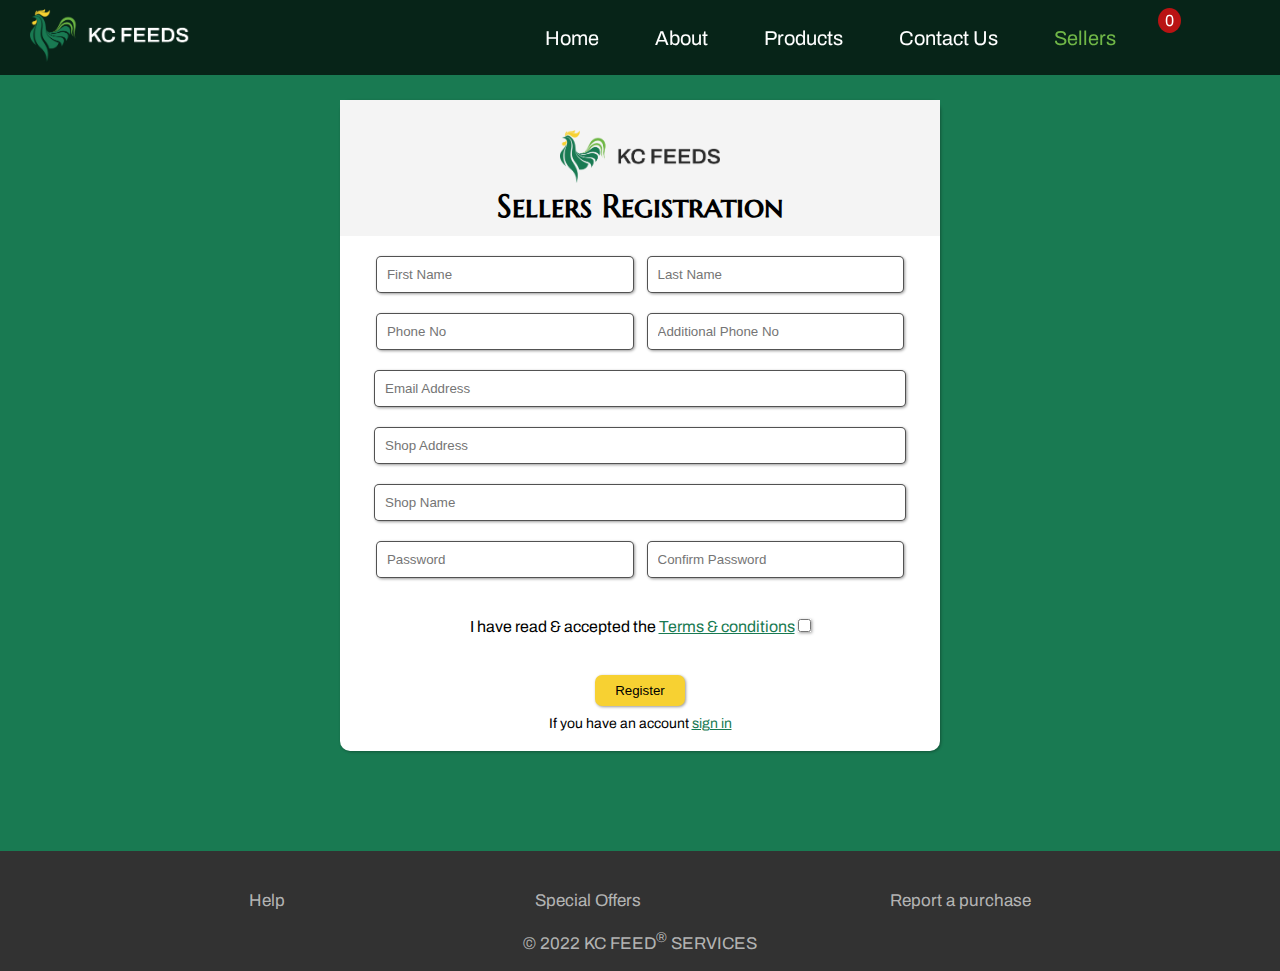
<file: sellers.html>
<!DOCTYPE html>
<html lang="en">
<head>
  <meta charset="UTF-8">
  <meta http-equiv="X-UA-Compatible" content="IE=edge">
  <meta name="viewport" content="width=device-width, initial-scale=1.0">
  <title>Sellers Registration</title>
  <link rel="stylesheet" href="https://cdnjs.cloudflare.com/ajax/libs/font-awesome/6.1.2/css/all.min.css" integrity="sha512-1sCRPdkRXhBV2PBLUdRb4tMg1w2YPf37qatUFeS7zlBy7jJI8Lf4VHwWfZZfpXtYSLy85pkm9GaYVYMfw5BC1A==" crossorigin="anonymous" referrerpolicy="no-referrer" />
  <link rel="stylesheet" href="sellers.css">
  <link rel="stylesheet" href="general.css">
  <link rel="stylesheet" href="footer.css">
  <link rel="stylesheet" href="header.css">
</head>
<body>
  <header>
    <div class="logo">
      <a href="index.html"><img src="Project-images/Frame 481393.png" alt="KC FEEDS LOGO"></a>
    </div>
    <span class="bars"><i class="fa-solid fa-bars fa-2x"></i></span>
    <nav>
      <a href="index.html">Home</a>
      <a href="about.html">About</a>
      <a href="index.html#products">Products</a>
      <a href="contact.html">Contact Us</a>
      <a href="sellers.html" class="home-nav">Sellers</a>
      <a href="cart.html" class="shopping"><i class="fa-solid fa-cart-shopping"></i> <div class="zero">0</div></a>
    </nav>
  </header>
 <form>
  <div class="head">
  <img src="Project-images/KC-FEEDS-LOGO.png" alt="KC-FEEDS-LOGO">
  <h1>Sellers Registration</h1>
</div>
<div class="body">
  <div class="input">
  <input type="text" required placeholder="First Name" style="width: 46%;">
  <input type="text" required placeholder="Last Name" style="width: 46%; margin-left: 10px;">
  </div>
  <div class="input">
  <input type="tel" required placeholder="Phone No" style="width: 46%;">
  <input type="tel" placeholder="Additional Phone No" style="width: 46%; margin-left: 10px;">
  </div>
  <div class="input">
  <input type="email" required placeholder="Email Address" style="width: 95%;">
  </div>
  <div class="input">
  <input type="text" required placeholder="Shop Address" style="width: 95%;">
  </div>
  <div class="input">
  <input type="text" required placeholder="Shop Name" style="width: 95%;">
  </div>
  <div class="input">
  <input type="password" required placeholder="Password" style="width: 46%;">
  <input type="password" required placeholder="Confirm Password" style="width: 46%; margin-left: 10px;">
  </div>
</div>
<div class="input">
  <label for="conditions">I have read & accepted the <a href="#">Terms & conditions</a></label>
  <input type="checkbox" required>
</div>
<div class="foot">
<input type="submit" value="Register">
<p>If you have an account <a href="#">sign in</a></p>
</div>
 </form>

 <footer>
  <div>
  <a href="contact.html">Help</a>
  <a href="index.html#offers">Special Offers</a>
  <a href="contact.html">Report a purchase</a>
</div>
<p class="footer">&copy; 2022 KC FEED<sup>&#174;</sup> SERVICES </p>
</footer>
<script src="script.js"></script>
</body>
</html>
</file>
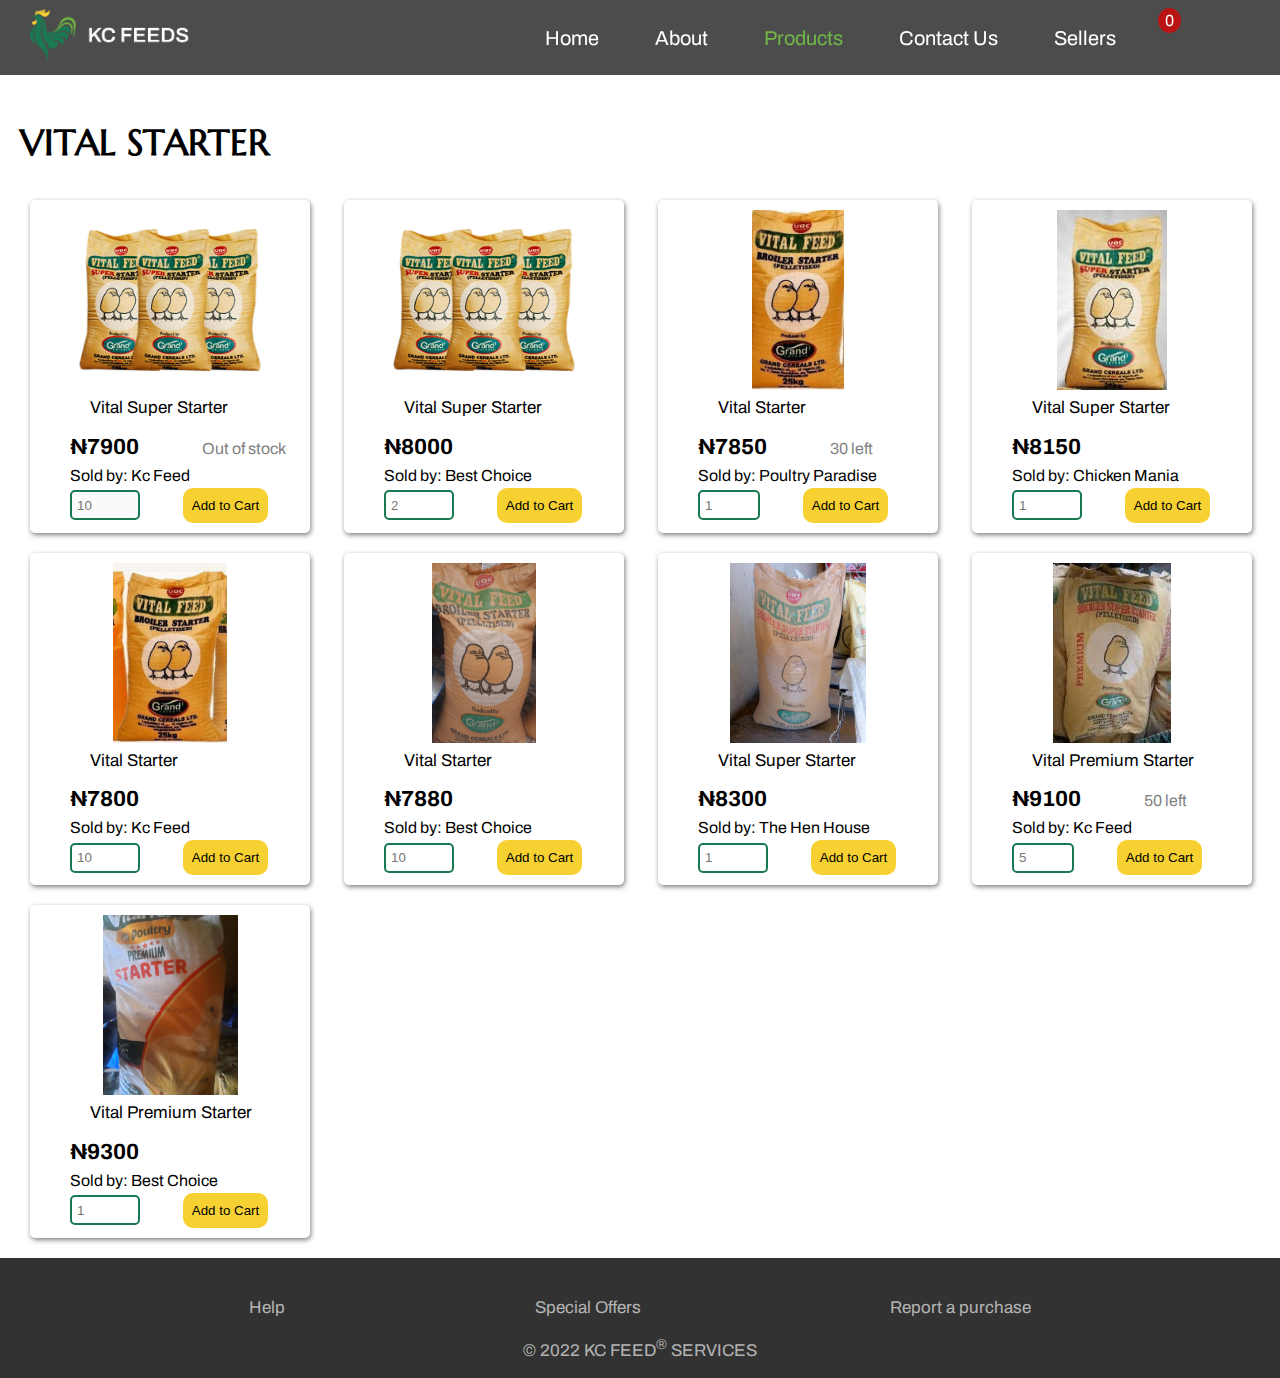
<file: starter.html>
<!DOCTYPE html>
<html lang="en">
  <head>
    <meta charset="UTF-8" />
    <meta http-equiv="X-UA-Compatible" content="IE=edge" />
    <meta name="viewport" content="width=device-width, initial-scale=1.0" />
    <title>Starter/Super Starter/Premium Starter</title>
    <link
      rel="stylesheet"
      href="https://cdnjs.cloudflare.com/ajax/libs/font-awesome/6.1.2/css/all.min.css"
      integrity="sha512-1sCRPdkRXhBV2PBLUdRb4tMg1w2YPf37qatUFeS7zlBy7jJI8Lf4VHwWfZZfpXtYSLy85pkm9GaYVYMfw5BC1A=="
      crossorigin="anonymous"
      referrerpolicy="no-referrer"
    />
    <link rel="stylesheet" href="starter.css" />
    <link rel="stylesheet" href="general.css" />
    <link rel="stylesheet" href="header.css" />
    <link rel="stylesheet" href="footer.css" />
  </head>
  <body>
    <header>
      <div class="logo">
        <a href="index.html"><img src="Project-images/Frame 481393.png" alt="KC FEEDS LOGO"></a>
      </div>
      <span class="bars"><i class="fa-solid fa-bars fa-2x"></i></span>
      <nav>
        <a href="index.html">Home</a>
        <a href="about.html">About</a>
        <a href="index.html#products" class="home-nav">Products</a>
        <a href="contact.html">Contact Us</a>
        <a href="sellers.html">Sellers</a>
        <a href="cart.html" class="shopping"
          ><i class="fa-solid fa-cart-shopping"></i>
          <div class="zero">0</div></a
        >
      </nav>
    </header>
    <h1>VITAL STARTER</h1>

    <!-- 1 -->
    <div class="start">
      <img src="Project-images/super-starter.jpg" alt="vital super-starter" />
      <div class="text-container">
        <p class="title">Vital Super Starter</p>
        <label for="number"
          ><strong style="font-size: 22px">&#8358;7900</strong>
          <i style="font-size: 14px"></i
        ></label>
        <p class="stock">Out of stock</p>
        <p>Sold by: <a href="index.html">Kc Feed</a></p>
        <input type="number" min="10" max="300" placeholder="10" disabled />
        <input type="button" value="Add to Cart" />
      </div>
    </div>

    <!-- 2 -->
    <div class="start">
      <img src="Project-images/super-starter.jpg" alt="vital super-starter" />
      <div class="text-container">
        <p class="title">Vital Super Starter</p>
        <label for="number"
          ><strong style="font-size: 22px">&#8358;8000</strong>
          <i style="font-size: 14px"></i
        ></label>
        <p class="stock"></p>
        <p>Sold by: <a href="#">Best Choice</a></p>
        <input type="number" min="2" max="300" placeholder="2" />
        <input type="button" value="Add to Cart" />
      </div>
    </div>

    <!-- 3 -->
    <div class="start">
      <img
        src="Project-images/broiler-starter-600x944-crop.jpg"
        alt="vital super-starter"
      />
      <div class="text-container">
        <p class="title">Vital Starter</p>
        <label for="number"
          ><strong style="font-size: 22px">&#8358;7850</strong>
          <i style="font-size: 14px"></i
        ></label>
        <p class="stock">30 left</p>
        <p>Sold by: <a href="#">Poultry Paradise</a></p>
        <input type="number" min="1" max="30" placeholder="1" />
        <input type="button" value="Add to Cart" />
      </div>
    </div>

    <!-- 4 -->
    <div class="start">
      <img src="Project-images/images (4)-crop.jpg" alt="vital super-starter" />
      <div class="text-container">
        <p class="title">Vital Super Starter</p>
        <label for="number"
          ><strong style="font-size: 22px">&#8358;8150</strong>
          <i style="font-size: 14px"></i
        ></label>
        <p class="stock"></p>
        <p>Sold by: <a href="#">Chicken Mania</a></p>
        <input type="number" min="1" max="300" placeholder="1" />
        <input type="button" value="Add to Cart" />
      </div>
    </div>

    <!-- 5 -->
    <div class="start">
      <img
        src="Project-images/broiler-starter-600x944.jpg"
        alt="vital starter"
      />
      <div class="text-container">
        <p class="title">Vital Starter</p>
        <label for="number"
          ><strong style="font-size: 22px">&#8358;7800</strong>
          <i style="font-size: 14px"></i
        ></label>
        <p class="stock"></p>
        <p>Sold by: <a href="#">Kc Feed</a></p>
        <input type="number" min="10" max="300" placeholder="10" />
        <input type="button" value="Add to Cart" />
      </div>
    </div>

    <!-- 6 -->
    <div class="start">
      <img src="Project-images/20220809_151933.jpg" alt="vital starter" />
      <div class="text-container">
        <p class="title">Vital Starter</p>
        <label for="number"
          ><strong style="font-size: 22px">&#8358;7880</strong>
          <i style="font-size: 14px"></i
        ></label>
        <p class="stock"></p>
        <p>Sold by: <a href="#">Best Choice</a></p>
        <input type="number" min="2" max="300" placeholder="10" />
        <input type="button" value="Add to Cart" />
      </div>
    </div>

    <!-- 7 -->
    <div class="start">
      <img
        src="Project-images/vital-feed-super-starter--selar.co-61fb8ebc9ec9e.jpg"
        alt="vital super-starter"
      />
      <div class="text-container">
        <p class="title">Vital Super Starter</p>
        <label for="number"
          ><strong style="font-size: 22px">&#8358;8300</strong>
          <i style="font-size: 14px"></i
        ></label>
        <p class="stock"></p>
        <p>Sold by: <a href="#">The Hen House</a></p>
        <input type="number" min="1" max="300" placeholder="1" />
        <input type="button" value="Add to Cart" />
      </div>
    </div>

    <!-- 8 -->
    <div class="start">
      <img src="Project-images/download (1).jpg" alt="vital premium-starter" />
      <div class="text-container">
        <p class="title">Vital Premium Starter</p>
        <label for="number"
          ><strong style="font-size: 22px">&#8358;9100</strong>
          <i style="font-size: 14px"></i
        ></label>
        <p class="stock">50 left</p>
        <p>Sold by: <a href="#">Kc Feed</a></p>
        <input type="number" min="5" max="50" placeholder="5" />
        <input type="button" value="Add to Cart" />
      </div>
    </div>

    <!-- 9 -->
    <div class="start">
      <img
        src="Project-images/20220809_152120.jpg"
        alt="vital premium-starter"
      />
      <div class="text-container">
        <p class="title">Vital Premium Starter</p>
        <label for="number"
          ><strong style="font-size: 22px">&#8358;9300</strong>
          <i style="font-size: 14px"></i
        ></label>
        <p class="stock"></p>
        <p>Sold by: <a href="#">Best Choice</a></p>
        <input type="number" min="1" max="300" placeholder="1" />
        <input type="button" value="Add to Cart" />
      </div>
    </div>

    <footer>
      <div>
        <a href="contact.html">Help</a>
        <a href="index.html#offers">Special Offers</a>
        <a href="contact.html">Report a purchase</a>
      </div>
      <p class="footer">&copy; 2022 KC FEED<sup>&#174;</sup> SERVICES</p>
    </footer>
    <script src="script.js"></script>
  </body>
</html>
</file>
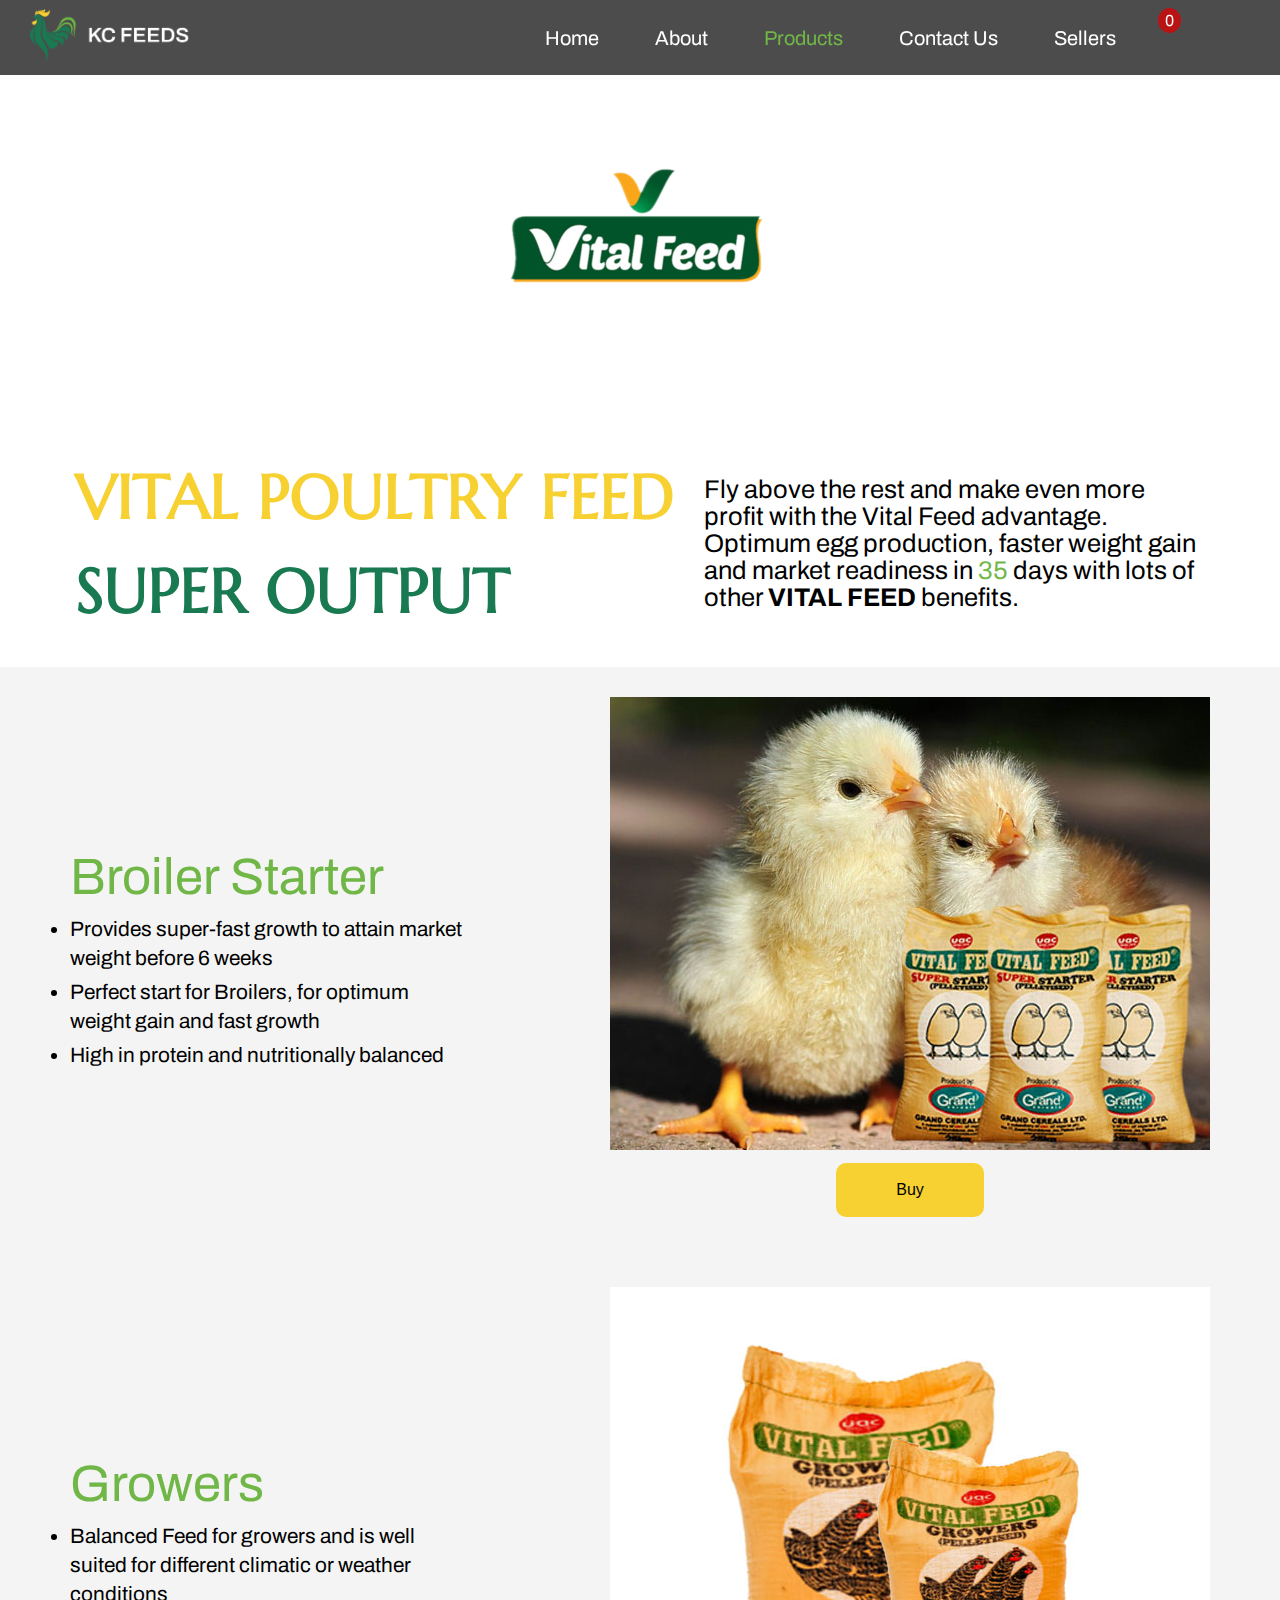
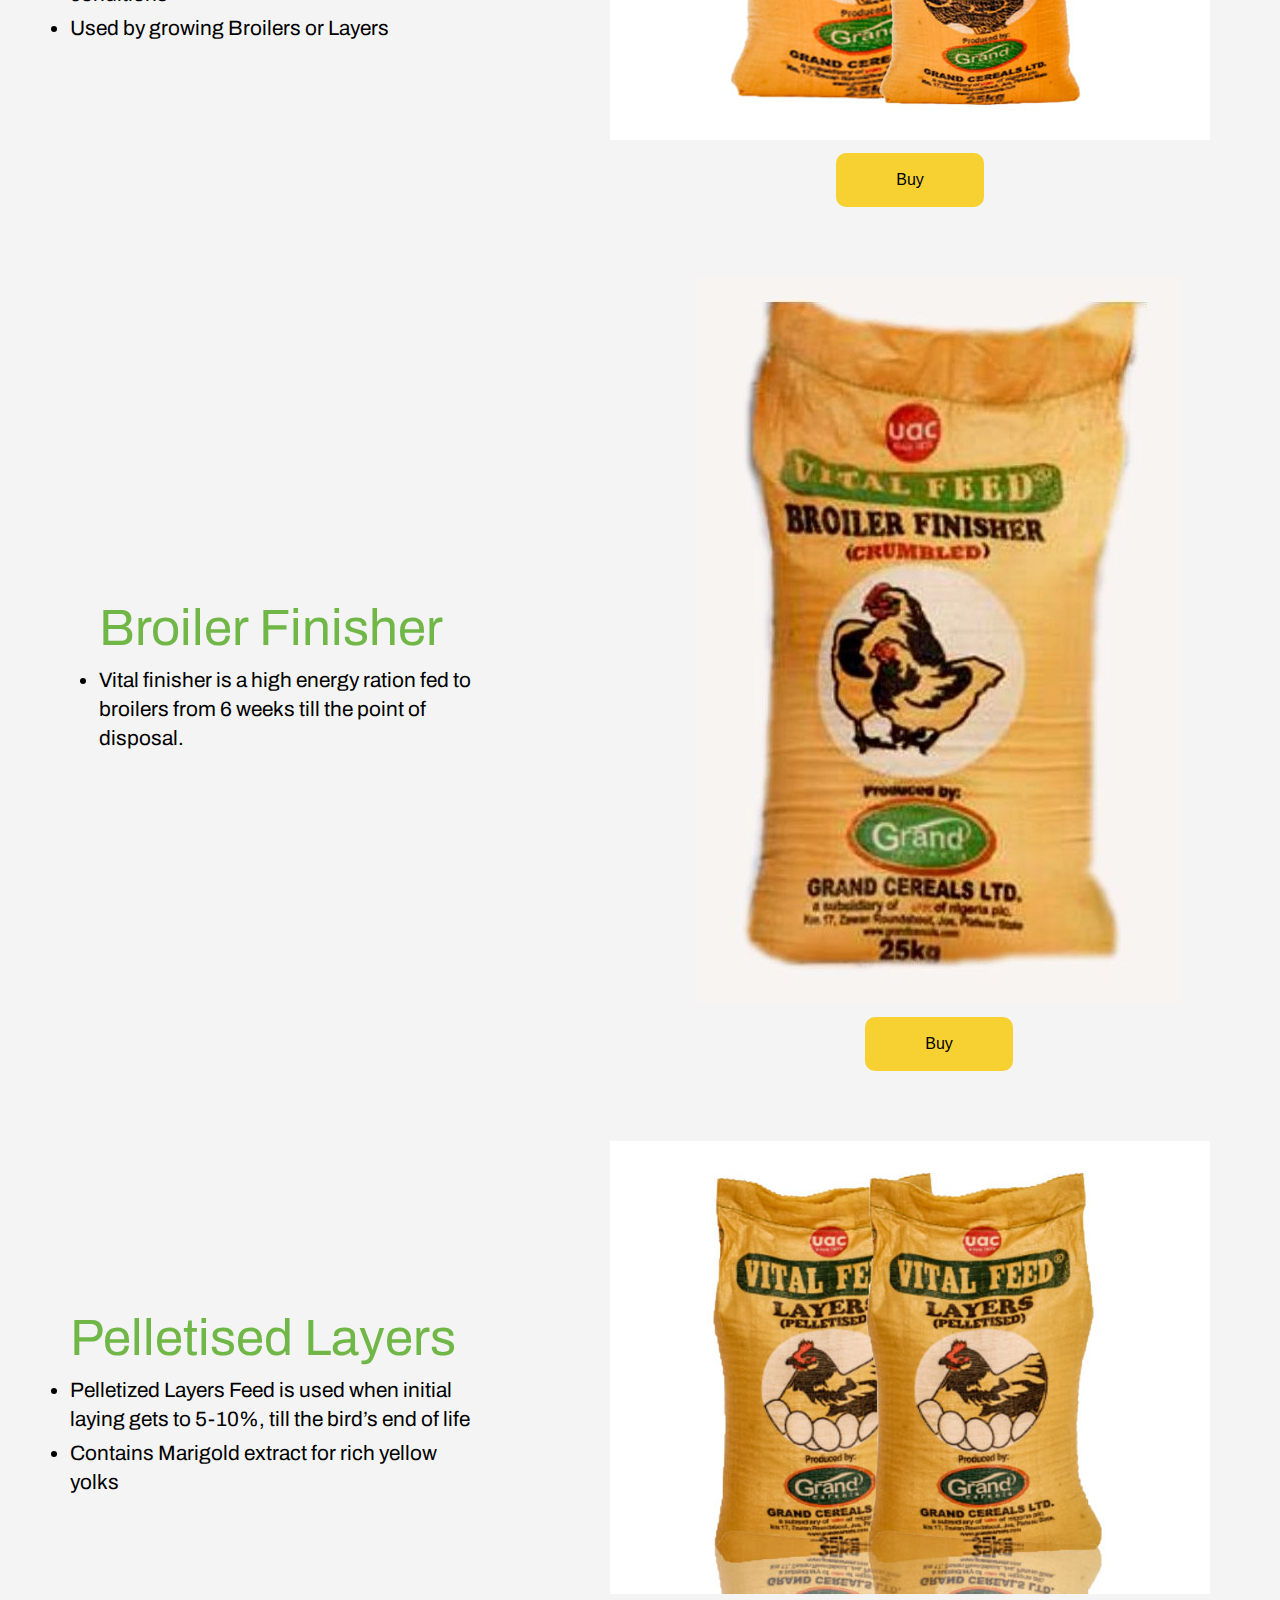
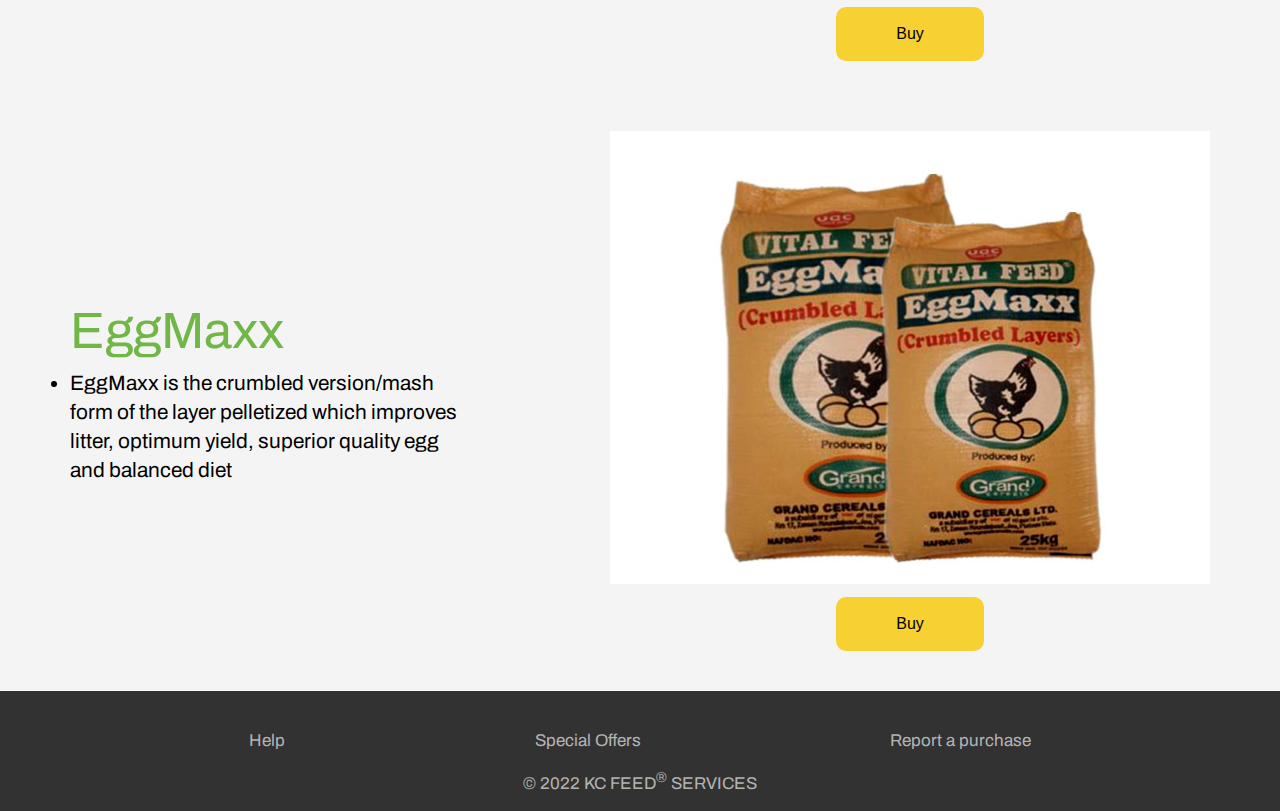
<file: vital.html>
<!DOCTYPE html>
<html lang="en">
  <head>
    <meta charset="UTF-8" />
    <meta http-equiv="X-UA-Compatible" content="IE=edge" />
    <meta name="viewport" content="width=device-width, initial-scale=1.0" />
    <title>Vital Feed</title>
    <link
      rel="stylesheet"
      href="https://cdnjs.cloudflare.com/ajax/libs/font-awesome/6.1.2/css/all.min.css"
      integrity="sha512-1sCRPdkRXhBV2PBLUdRb4tMg1w2YPf37qatUFeS7zlBy7jJI8Lf4VHwWfZZfpXtYSLy85pkm9GaYVYMfw5BC1A=="
      crossorigin="anonymous"
      referrerpolicy="no-referrer"
    />
    <link rel="stylesheet" href="vital.css" />
    <link rel="stylesheet" href="general.css" />
    <link rel="stylesheet" href="header.css" />
    <link rel="stylesheet" href="footer.css" />
  </head>
  <body>
    <header>
      <div class="logo">
        <a href="index.html"><img src="Project-images/Frame 481393.png" alt="KC FEEDS LOGO"></a>
      </div>
      <span class="bars"><i class="fa-solid fa-bars fa-2x"></i></span>
      <nav>
        <a href="index.html">Home</a>
        <a href="about.html">About</a>
        <a href="index.html#products" class="home-nav">Products</a>
        <a href="contact.html">Contact Us</a>
        <a href="sellers.html">Sellers</a>
        <a href="cart.html" class="shopping"
          ><i class="fa-solid fa-cart-shopping"></i>
          <div class="zero">0</div></a
        >
      </nav>
    </header>

    <section class="vital-logo">
      <img src="Project-images/Vital-Feed-Logo-300x121.png" alt="vital feed" />
    </section>

    <section class="vital-description">
      <p class="vital-title">
        <span style="color: var(--yellow)">VITAL POULTRY FEED</span> <br />
        <span style="color: var(--darkgreen)">SUPER OUTPUT</span>
      </p>
      <p class="vital-body">
        Fly above the rest and make even more profit with the Vital Feed
        advantage. Optimum egg production, faster weight gain and market
        readiness in <span style="color: var(--lightgreen)">35</span> days with
        lots of other <strong>VITAL FEED</strong> benefits.
      </p>
    </section>

    <main class="vital-products">
      <!-- Starter -->
      <section class="starter">
        <div>
          <p><a href="starter.html">Broiler Starter</a></p>
          <ul>
            <li>
              Provides super-fast growth to attain market weight before 6 weeks
            </li>
            <li>
              Perfect start for Broilers, for optimum weight gain and fast
              growth
            </li>
            <li>High in protein and nutritionally balanced</li>
          </ul>
        </div>
        <div class="yet">
          <img
            src="Project-images/super-starter-A.jpg"
            alt="vital super-starter"
          />
          <a href="starter.html">
            <input
              type="button"
              value="Buy"
              style="display: block; cursor: pointer"
          /></a>
        </div>
      </section>

      <!-- Growers -->
      <section class="starter">
        <div>
          <p><a href="grower.html">Growers</a></p>
          <ul>
            <li>
              Balanced Feed for growers and is well suited for different
              climatic or weather conditions
            </li>
            <li>Used by growing Broilers or Layers</li>
          </ul>
        </div>
        <div>
          <img src="Project-images/growers.jpg" alt="vital growers" />
          <a href="grower.html">
            <input
              type="button"
              value="Buy"
              style="display: block; cursor: pointer"
          /></a>
        </div>
      </section>

      <!-- Finisher -->
      <section class="starter">
        <div>
          <p><a href="finisher.html">Broiler Finisher</a></p>
          <ul>
            <li>
              Vital finisher is a high energy ration fed to broilers from 6
              weeks till the point of disposal.
            </li>
          </ul>
        </div>
        <div>
          <img src="Project-images/Finisher-feed.jpg" alt="vital finisher" />
          <a href="finisher.html">
            <input
              type="button"
              value="Buy"
              style="display: block; cursor: pointer"
          /></a>
        </div>
      </section>

      <!-- Layers -->
      <section class="starter">
        <div>
          <p><a href="layer.html">Pelletised Layers</a></p>
          <ul>
            <li>
              Pelletized Layers Feed is used when initial laying gets to 5-10%,
              till the bird’s end of life
            </li>
            <li>Contains Marigold extract for rich yellow yolks</li>
          </ul>
        </div>
        <div>
          <img
            src="Project-images/Pelletized-Layers-A.jpg"
            alt="vital layers"
          />
          <a href="layer.html">
            <input
              type="button"
              value="Buy"
              style="display: block; cursor: pointer"
          /></a>
        </div>
      </section>

      <section class="starter">
        <div>
          <p><a href="layer.html">EggMaxx</a></p>
          <ul>
            <li>
              EggMaxx is the crumbled version/mash form of the layer pelletized
              which improves litter, optimum yield, superior quality egg and
              balanced diet
            </li>
          </ul>
        </div>
        <div>
          <img src="Project-images/eggmaxx.jpg" alt="vital eggmaxx" />
          <a href="layer.html">
            <input
              type="button"
              value="Buy"
              style="display: block; cursor: pointer"
          /></a>
        </div>
      </section>
    </main>

    <footer>
      <div>
        <a href="contact.html">Help</a>
        <a href="index.html#offers">Special Offers</a>
        <a href="contact.html">Report a purchase</a>
      </div>
      <p class="footer">&copy; 2022 KC FEED<sup>&#174;</sup> SERVICES</p>
    </footer>
    <script src="script.js"></script>
  </body>
</html>
</file>
<file: about.css>
.about-head p, .ceo p{
  max-width: 800px;
  font-family: var(--mainfont);
  line-height: 2;
  font-size: 1.4em;
}
span{
  font-size: 1.5em;
}
.about-head{
 margin: 150px 0 0 0;
 display: flex;
 justify-content: space-around;
 align-items: flex-end;
 flex-wrap: wrap;
}
.about-head img{
  width: 100%;
  height: 40em;
}
.about-head h1{
  margin-bottom: 20px;
  font-family: var(--mainfont);
  font-weight: 700;
  font-size: 3em;
}
.fa-location-dot{
  color: rgb(217,0,39);
}
.fa-phone{
  color: green;
}
.fa-envelope{
  color: orange;
}
body{
  background-color: var(--background);
}
.ceo{
  margin-top: 90px;
  display: flex;
  justify-content: space-evenly;
  align-items: center;
  margin-bottom: 50px;
}
.ceo h2{
  margin-bottom: 10px;
  font-family: var(--mainfont);
  font-size: 2em;
}
.img img{
  width: 300px;
  border-radius: 50%;
}
@media screen and (max-width:600px) {
  .about-head h1{
    font-size: 1.7em;
  }
  .about-head p, .ceo p{
    font-size: 1em;
  }
  .ceo h2{
    font-size: 1.6em;
  }
  .img img{
    width: 150px;
  }
}
@media screen and (min-width:320px) and (max-width:420px) {
  .about-head{
    padding: 0 10px;
  }
  .about-head p, .ceo p{
    line-height: 1.5;
  }
  .ceo p, .ceo h2{
    padding: 0 10px;
  }
}
</file>
<file: general.css>
@import url('https://fonts.googleapis.com/css2?family=Open+Sans&display=swap');
@import url('https://fonts.googleapis.com/css2?family=Marcellus+SC&display=swap');
@import url('https://fonts.googleapis.com/css2?family=Charm&family=Cinzel+Decorative&family=Playball&family=Tangerine&display=swap');
@import url('https://fonts.googleapis.com/css2?family=Archivo:ital,wght@0,100;0,300;0,400;0,600;0,700;1,100&family=Charm&family=Cinzel+Decorative&family=Playball&display=swap');
@font-face {
  font-family: boldfont;
  src: url(Millik.ttf);
}
*{
  margin: 0;
  padding: 0;
  box-sizing: border-box;
}
:root{
  --mainfont: 'Archivo';
  --headfont: 'Marcellus SC';
  --yellow: #F7D132;
  --darkgreen:#197A52;
  --lightgreen: #70B747;
  --background: #F4F4F4;
  --backgr: #2c2c2c44;
  --newfont: 'Archivo';
}
</file>
<file: header.css>
header{
  display: flex;
  align-items: center;
  justify-content: space-between;
  height: 75px;
  padding: 0 30px;
  position: fixed;
  top: 0;
  z-index: 2;
  width: 100%;
  background-color: rgba(0,0,0, 0.7);
  transition: 0.4s;
}
.home-nav{
  color: var(--lightgreen);
}
.logo{
  flex-basis: 40%;
}
.logo img{
  width: 160px;
}
nav{
  display: flex;
  justify-content: center;
  flex-basis: 60%;
}
nav a{
  margin-right: 2em;
  padding: 0 8px;
  text-decoration: none;
  font-size: 20px;
  color: white;
  font-family: var(--newfont);
}
.fa-bars{
  color: white;
  position: fixed;
  right: 3%;
  top: 2%;
  opacity: 0;
  cursor: pointer;
}
.shopping{
  position: relative;
  font-size: 26px;
}
.zero{
  color: white;
  background-color: rgb(185, 19, 19);
  height: 25px;
  width: 23px;
  border-radius: 50%;
  display: flex;
  justify-content: center;
  align-items: center;
  position: absolute;
  top: -19px;
  right: -1px;
  font-size: 16px;
}
nav a:hover{
  color: var(--lightgreen);
}
.show{
  height: 300px;
  /* display: block; */
}
@media screen and (min-width:320px) and (max-width:420px){
  nav a{
    line-height: 1;
    margin-bottom: 10px;
  }
  header{
    width: 100%;
  }
  nav{
    flex-direction: column;
    flex-basis: 90%;
    padding-top: 10px;
    margin-left: 0;
    /* text-align: center; */
  }
  .logo img{
    width: 120px;
    height: 60px;
  }
  .logo{
    flex-basis: 10%;
    /* margin: 0; */
    position: absolute;
    left: 3%;
    top: 10%;
  }
  header{
    overflow: hidden;
    flex-direction: column;
  }
  .zero{
    top: -10px;
    right: 25px;
    width: 15px;
    height: 20px;
    font-size: 13px;
  }
  .fa-bars{
    opacity: 1;
    top: 4%;
  }
}
@media screen and (max-width:500px){
  nav a{
    line-height: 1;
    margin-bottom: 10px;
  }
  nav{
    flex-direction: column;
    flex-basis: 60%;
    margin-top: 75px;
    text-align: center;
  }
  .logo{
    /* flex-basis: 10%; */
    /* margin: 0; */
    position: absolute;
    left: 3%;
    top: 10%;
  }
  header{
    overflow: hidden;
    flex-direction: column;
  }
  .zero{
    top: -10px;
    right: 25px;
    width: 15px;
    height: 20px;
    font-size: 13px;
  }
  .fa-bars{
    opacity: 1;
  }
}
 @media screen and (max-width:600px) {
  nav a{
    line-height: 1;
    margin-bottom: 10px;
  }
  nav{
    flex-direction: column;
    flex-basis: 60%;
    margin-top: 71px;
    text-align: center;
  }
  .logo{
    /* flex-basis: 10%; */
    /* margin: 0; */
    position: absolute;
    left: 3%;
    top: 10%;
  }
  header{
    overflow: hidden;
    flex-direction: column;
  }
  .zero{
    top: -10px;
    right: 25px;
    width: 15px;
    height: 20px;
    font-size: 13px;
  }
  .fa-bars{
    opacity: 1;
  }
}
@media screen and (max-width:900px) and (min-width:601px) {
  nav a{
    margin-right: 1em;
    font-size: 16px;
  }
}
</file>
<file: footer.css>
footer{
  height: 120px;
  background-color: #323232;
  color: rgba(255, 255, 255, 0.651);
  font-family: var(--mainfont);
  font-size: 17px;
}
footer div{
  display: flex;
  justify-content: space-evenly;
  padding-top: 40px;
}
footer a{
  text-decoration: none;
  color: rgba(255, 255, 255, 0.651);
}
.footer{
  text-align: center;
  margin-top: 20px;
}
@media screen and (max-width:420px) and (min-width:320px) {
  footer div{
    /* flex-direction: column; */
    align-items: center;
    padding-top: 20px;
  }
  footer{
    height: 90px;
    font-size: 16px;
  }
  footer a{
    margin-bottom: 5px;
  }
}
</file>
<file: contact.css>
section{
  height: 70vh;
  display: flex;
  align-items: center;
  justify-content: space-evenly;
  background-color: rgba(255, 255, 255, 0.377);
}
.first, .second{
  display: inline-block;
}
label{
  display: block;
  margin-bottom: 5px;
  font-family: var(--mainfont);
  font-size: 17px;
}
textarea{
  width: 93%;
  background-color: lightgray;
  border: none;
  border-radius: 5px;
  height: 45px;
}
form{
  width: 280px;
  padding-top: 6em;
}
.first input, .second input{
  width: 130px;
  height: 35px;
  /* padding: 0 20px; */
}
input[type='email']{
  width: 93%;
  height: 35px;
}
.third{
  margin: 15px 0;
}
input{
  background-color: lightgray;
  border: none;
  border-radius: 5px;
  font-family: var(--mainfont);
  cursor: pointer;
}
input:hover{
  opacity: 0.7;
}
.contact h1{
  font-family: var(--mainfont);
  font-size: 4em;
  margin: 20px 0;
}
.contact p{
  font-family: var(--mainfont);
  font-size: 1.6em;
  padding-left: 10px;
}
input[type='submit']{
  color: #EBEBEB;
  padding: 12px 22px;
  margin-top: 10px;
  background-color: var(--darkgreen);
  font-family: var(--mainfont);
  font-size: 15px;
  cursor: pointer;
}
@media screen and (max-width:420px) and (min-width:320px) {
  section{
    flex-direction: column;
    margin-top: 100px;
  }
  .contact h1{
    font-size: 3em;
  }
  form{
    padding-top: 2.2em;
  }
}
@media screen and (max-width:800px) and (min-width:421px) {
  .contact h1{
    font-size: 3em;
  }
}
</file>
<file: starter.css>
.start img{
  display: block;
  max-width: 280px;
  height: 180px;
  margin: auto;
}
body{
  position: relative;
  height: 100vh;
}
.start{
  width: 280px;
  line-height: 1.5;
  margin-left: 30px;
  display: inline-block;
  box-shadow: 1px 2px 5px rgba(0,0,0,0.5);
  padding: 10px 0;
  margin-bottom: 20px;
  border-radius: 5px;
  font-family: var(--mainfont);
}
.stock{
  display: inline-block;
  margin-left: 60px;
  color: gray;
}
a{
  text-decoration: none;
  color: black;
}
input[type='button']{
  margin-left: 40px;
  height: 35px;
  width: 85px;
  border: none;
  background-color: var(--yellow);
  border-radius: 10px;
  cursor: pointer;
}
input[type=button]:hover{
  opacity: 0.7;
}
input[type='number']{
  height: 30px;
  border: solid 2px var(--darkgreen);
  border-radius: 5px;
  padding: 0 5px;
}
.text-container{
  margin-left: 40px;
}
h1{
  margin: 120px 0 30px 20px;
  height: 50px;
  font-family: var(--headfont);
  font-size: 36px;
}
.title{
  margin: 5px 0 10px 20px;
  font-family: var(--mainfont);
  font-size: 17px;
}
@media screen and (max-width:420px) {
  h1{
    height: 30px;
    font-size: 29px;
  }
  .start{
    width: 44vw;
    margin-left: 15px;
    box-shadow: 2px 2px 5px rgba(0,0,0,0.5);
    position: relative;
  }
  .start img{
    max-width: 100px;
    height:80px ;
  }
  .stock{
    position: absolute;
    font-size: 15px;
    top: 1px;
    right: 3px;
    width: 50px;
  }
  input[type='button']{
    margin-left: 5px;
    width: 70px;
    font-size: 12px;
  }
  .text-container{
    margin-left: 20px;
  }
  label{
    font-size: 12px;
  }

  p{
    font-size: 14px;
  } 
   .title{
    font-size: 15px;
    margin: 5px 0 10px 5px;
  }
}
</file>
<file: pkc.css>
.pkc-first{
  margin: 100px auto;
  max-width: 900px;
  text-align: center;
}
.pkc-first h1{
  font-family: var(--headfont);
  font-size: 3em;
  margin-bottom: 20px;
}
.pkc-first p{
  font-family: var(--mainfont);
  font-size: 1.3em;
}
input[type=number]{
  border: 1px solid var(--darkgreen);
  padding: 10px 10px;
  border-radius: 7px;
}
@media screen and (max-width:420px) and (min-width:320px) {
  .pkc-first h1{
    font-size: 2.5em;
  }
  .pkc-first{
    padding: 0 20px;
  }
  .palm{
    margin-bottom: 20px;
  }
}
</file>
<file: vital.css>
.vital-logo{
  display: flex;
  justify-content: center;
  align-items: center;
  height: 50vh;
}
.vital-description{
  display: flex;
  align-items: center;
  justify-content: center;
  flex-wrap: wrap;
  margin-bottom: 30px;
}
.vital-title{
  font-family: var(--headfont);
  font-size: 3.9em;
  /* margin-left: 30px; */
  align-items: center;
  font-weight: 700;
  line-height: 1.5;
}
.vital-body{
  max-width: 500px;
  font-family: var(--mainfont);
  font-size: 1.6em;
  margin-left: 30px;
}
.starter{
  display: flex;
  align-items: center;
  justify-content: space-around;
  flex-wrap: wrap;
  padding: 30px 0;
  font-family: var(--mainfont);
}
.starter a{
  text-decoration: none;
  color: var(--lightgreen);
}
.starter p{
  font-size: 3.2em;
  margin-bottom: 10px;
}
li{
  width: 400px;
  margin-bottom: 5px;
  line-height: 1.4;
  font-size: 1.3em;
}
label{
  display: block;
  margin-bottom: 20px;
}

input[type='button']{
  padding: 18px 60px;
  margin: 10px auto;
  /* margin-left: 20px; */
  border: none;
  background-color: var(--yellow);
  border-radius: 10px;
  font-size: 1em;
  cursor: pointer;
}
input[type=button]:hover{
  opacity: 0.7;
}
.vital-products{
  background-color: var(--background);
}
.yet{
  text-align: center;
}
@media screen and (max-width:500px) {
  .vital-title{
    font-size: 2.7em;
  }
  .vital-body{
    margin-left: 20px;
  }
}
@media screen and (max-width:420px) and (min-width:320px) {
  .vital-description{
    flex-direction: column;
  }
  .vital-title{
    font-size: 2.3em;
  }
  .vital-body{
    margin-top: 15px;
    max-width: 400px;
  }
  .starter{
    padding: 30px 40px;
  }
  .starter p{
    font-size: 2.4em;
  }
  li{
    font-size: 1.4em;
    width: 100%;
  }
  .starter img{
    width: 95vw;
  }
  input[type=button]{
    padding: 15px 35px;
  }
}
</file>
<file: sellers.css>
form{
  max-width: 600px;
  margin: 100px auto;
  background-color: white;
  border-radius: 10px;
  font-family: var(--mainfont);
  box-shadow: 1px 1px 3px rgba(0,0,0,0.3);
}
form img{
  width: 10em;
}
h1{
  font-family: var(--headfont);
  padding-bottom: 10px;
}
.head{
  text-align: center;
  padding-top: 30px;
  background-color: var(--background);
}
.body{
  padding: 20px;
}
input{
  padding: 10px;
  box-shadow: 1px 1px 3px rgba(0,0,0,0.4);
  border: 1px solid rgba(0, 0, 0, 0.678);
  border-radius: 5px;
}
.input{
  margin-bottom: 20px;
  text-align: center;
}
body{
  background-color: var(--darkgreen);
}
input[type='submit']{
  background-color: var(--yellow);
  border: none;
  cursor: pointer;
  border-radius: 7px;
  padding: 8px 20px;
  margin-bottom: 5px;
}
input[type='submit']:hover{
  background-color: var(--darkgreen);
  color: white;
}
form p{
  font-size: 14px;
  padding-top: 5px;
}
.foot{
  text-align: center;
  padding: 20px 0;
}
a{
  color: var(--darkgreen);
}
</file>
